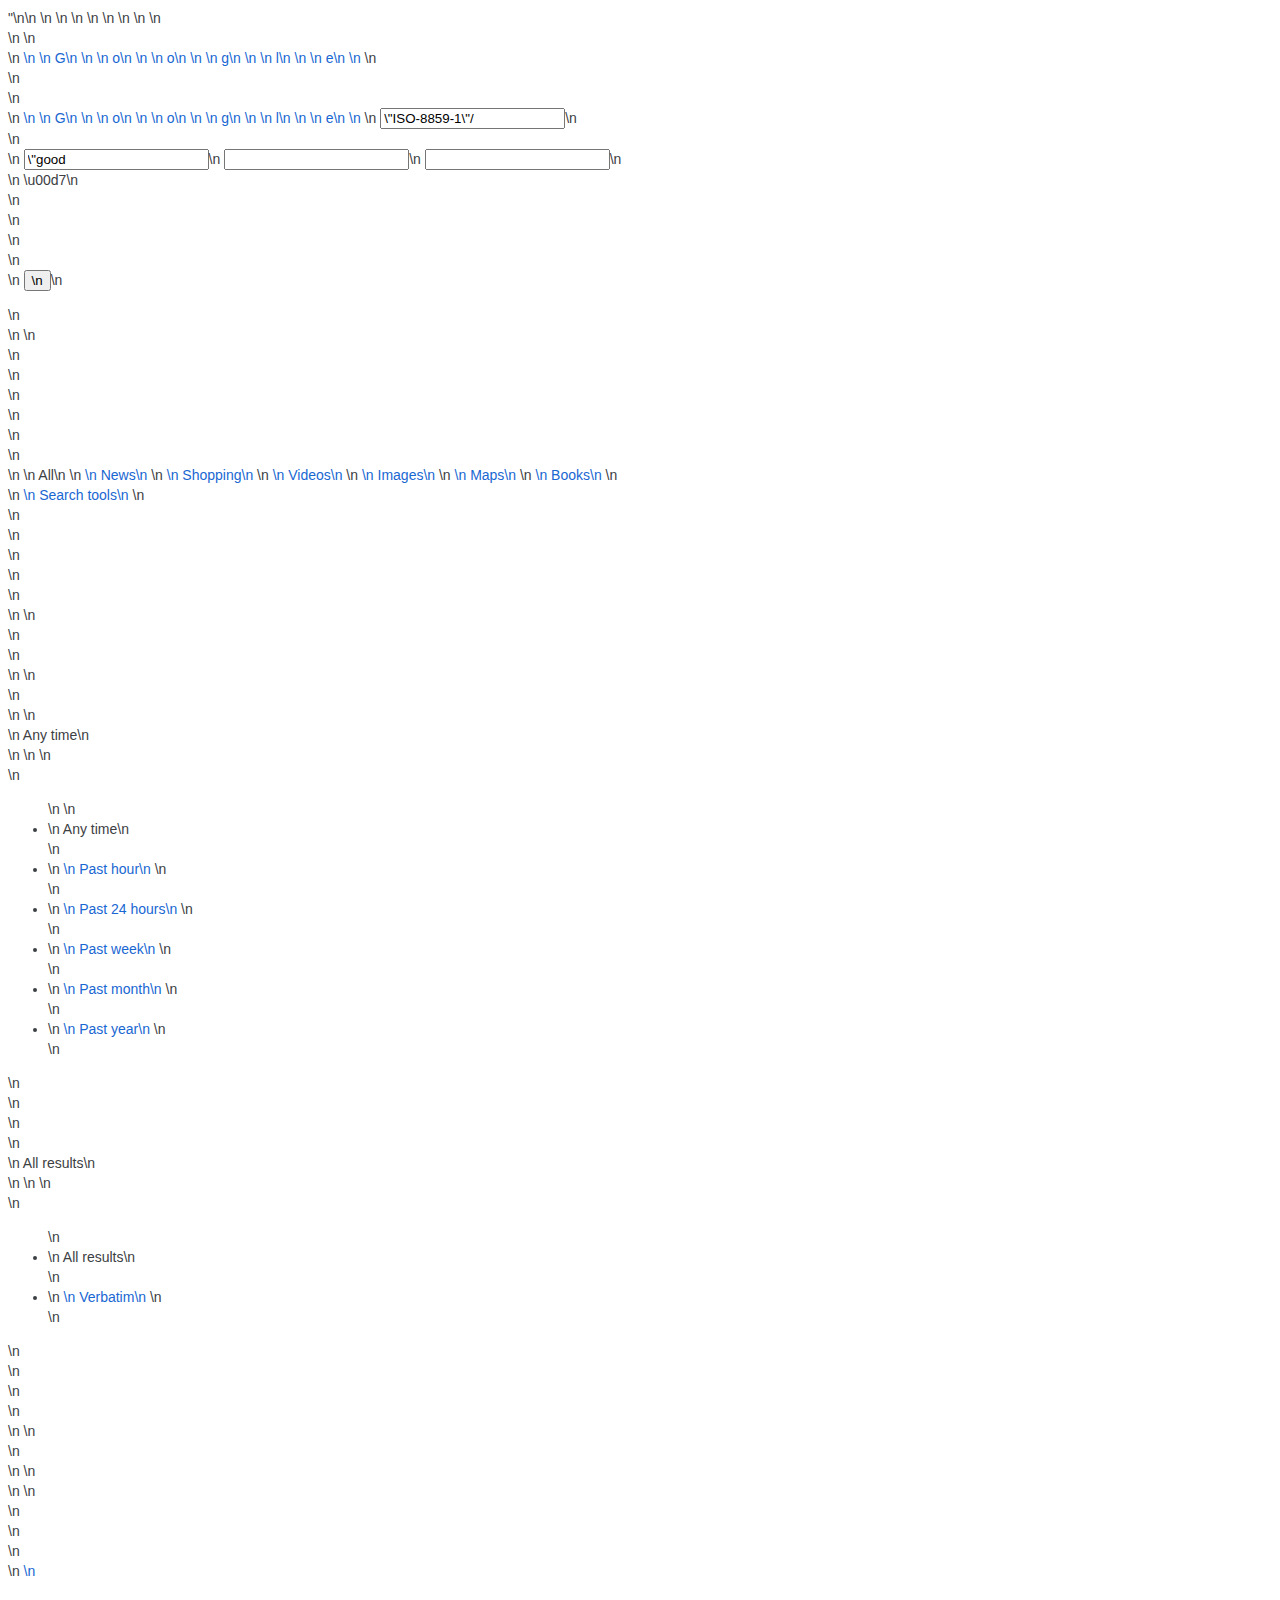
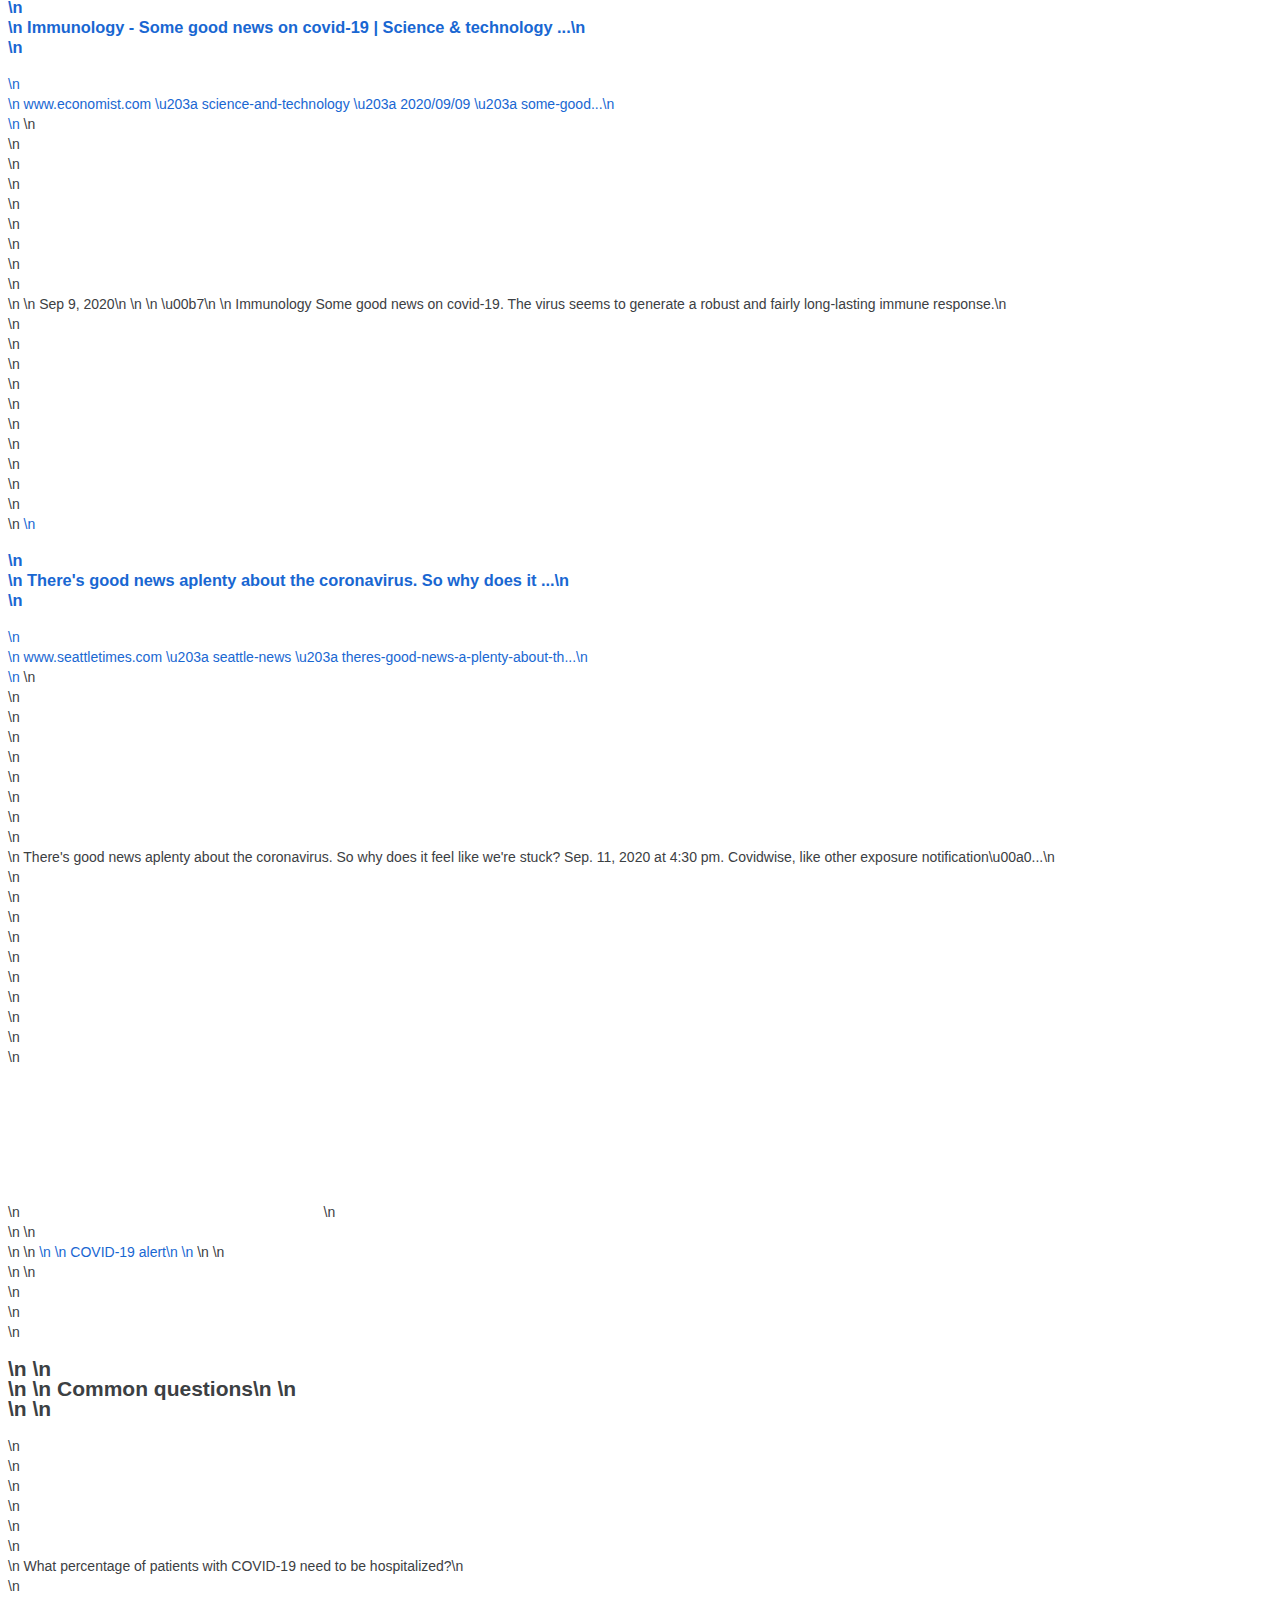
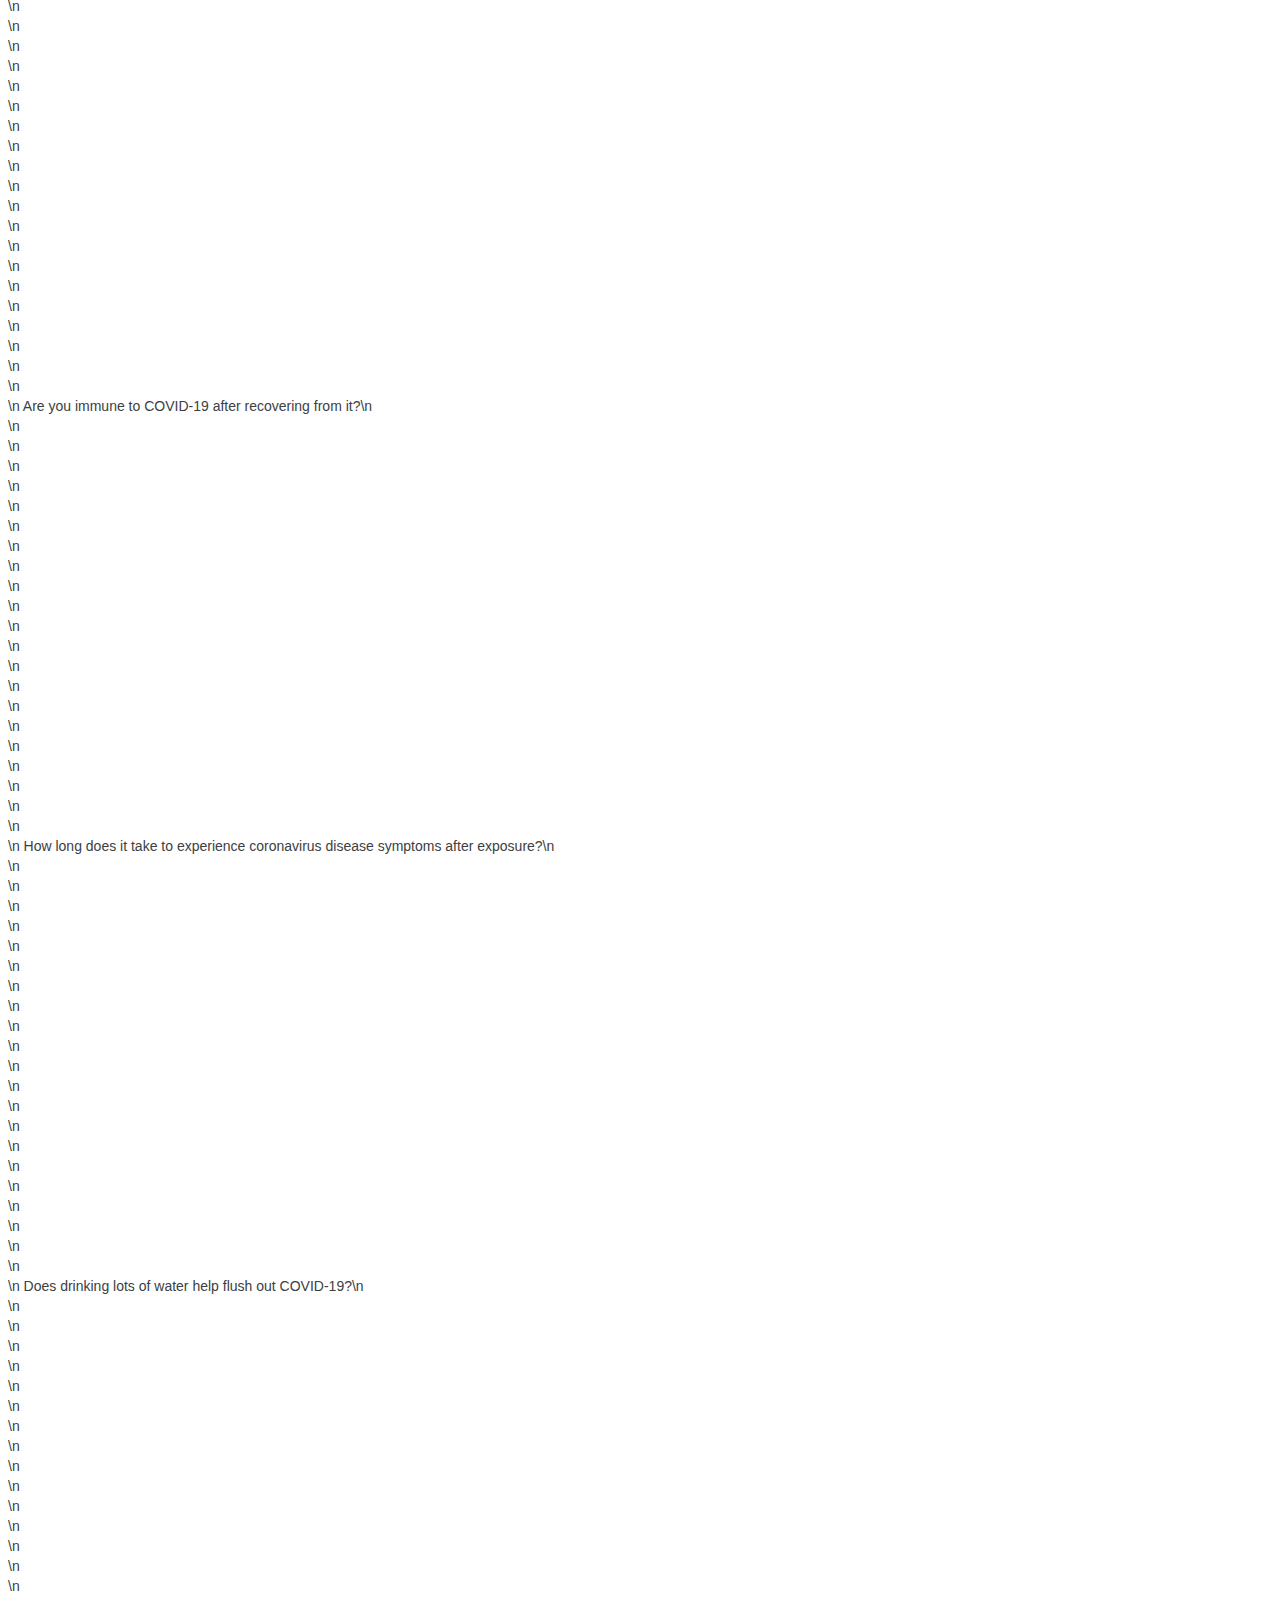
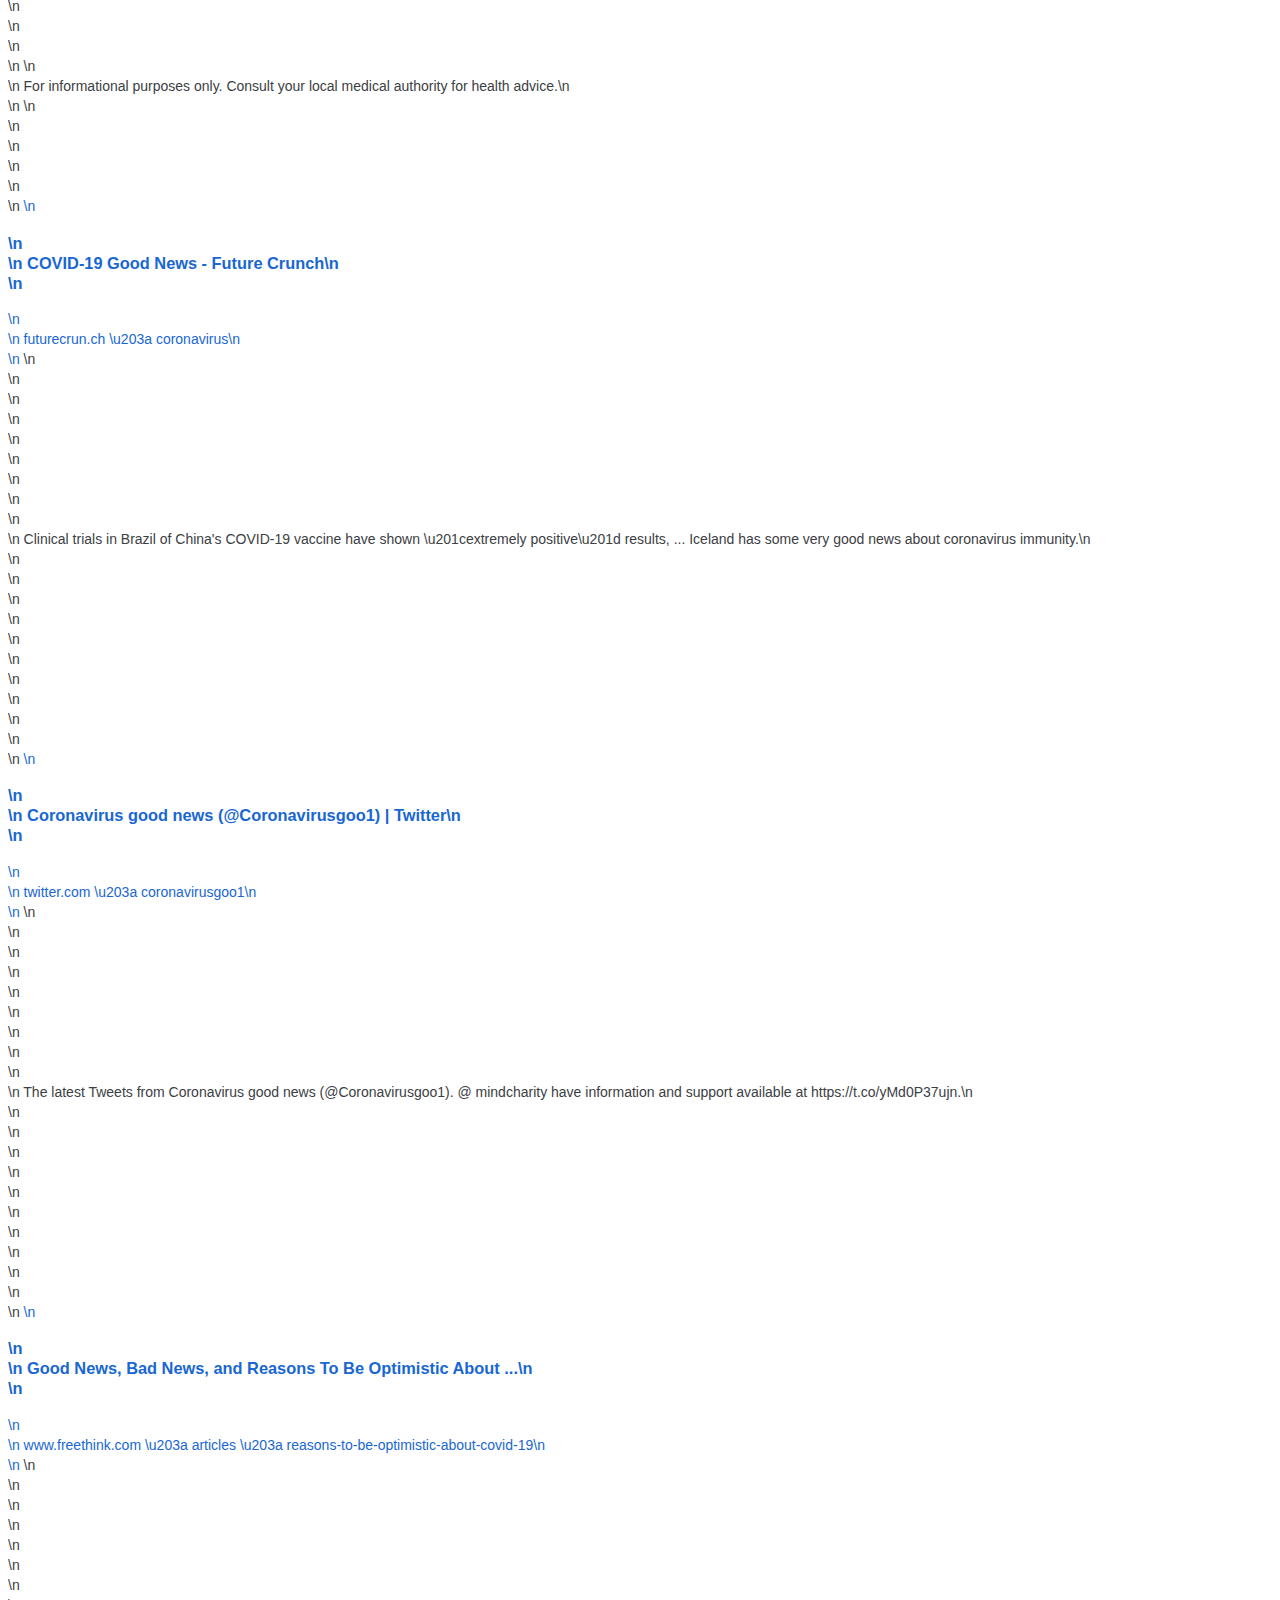
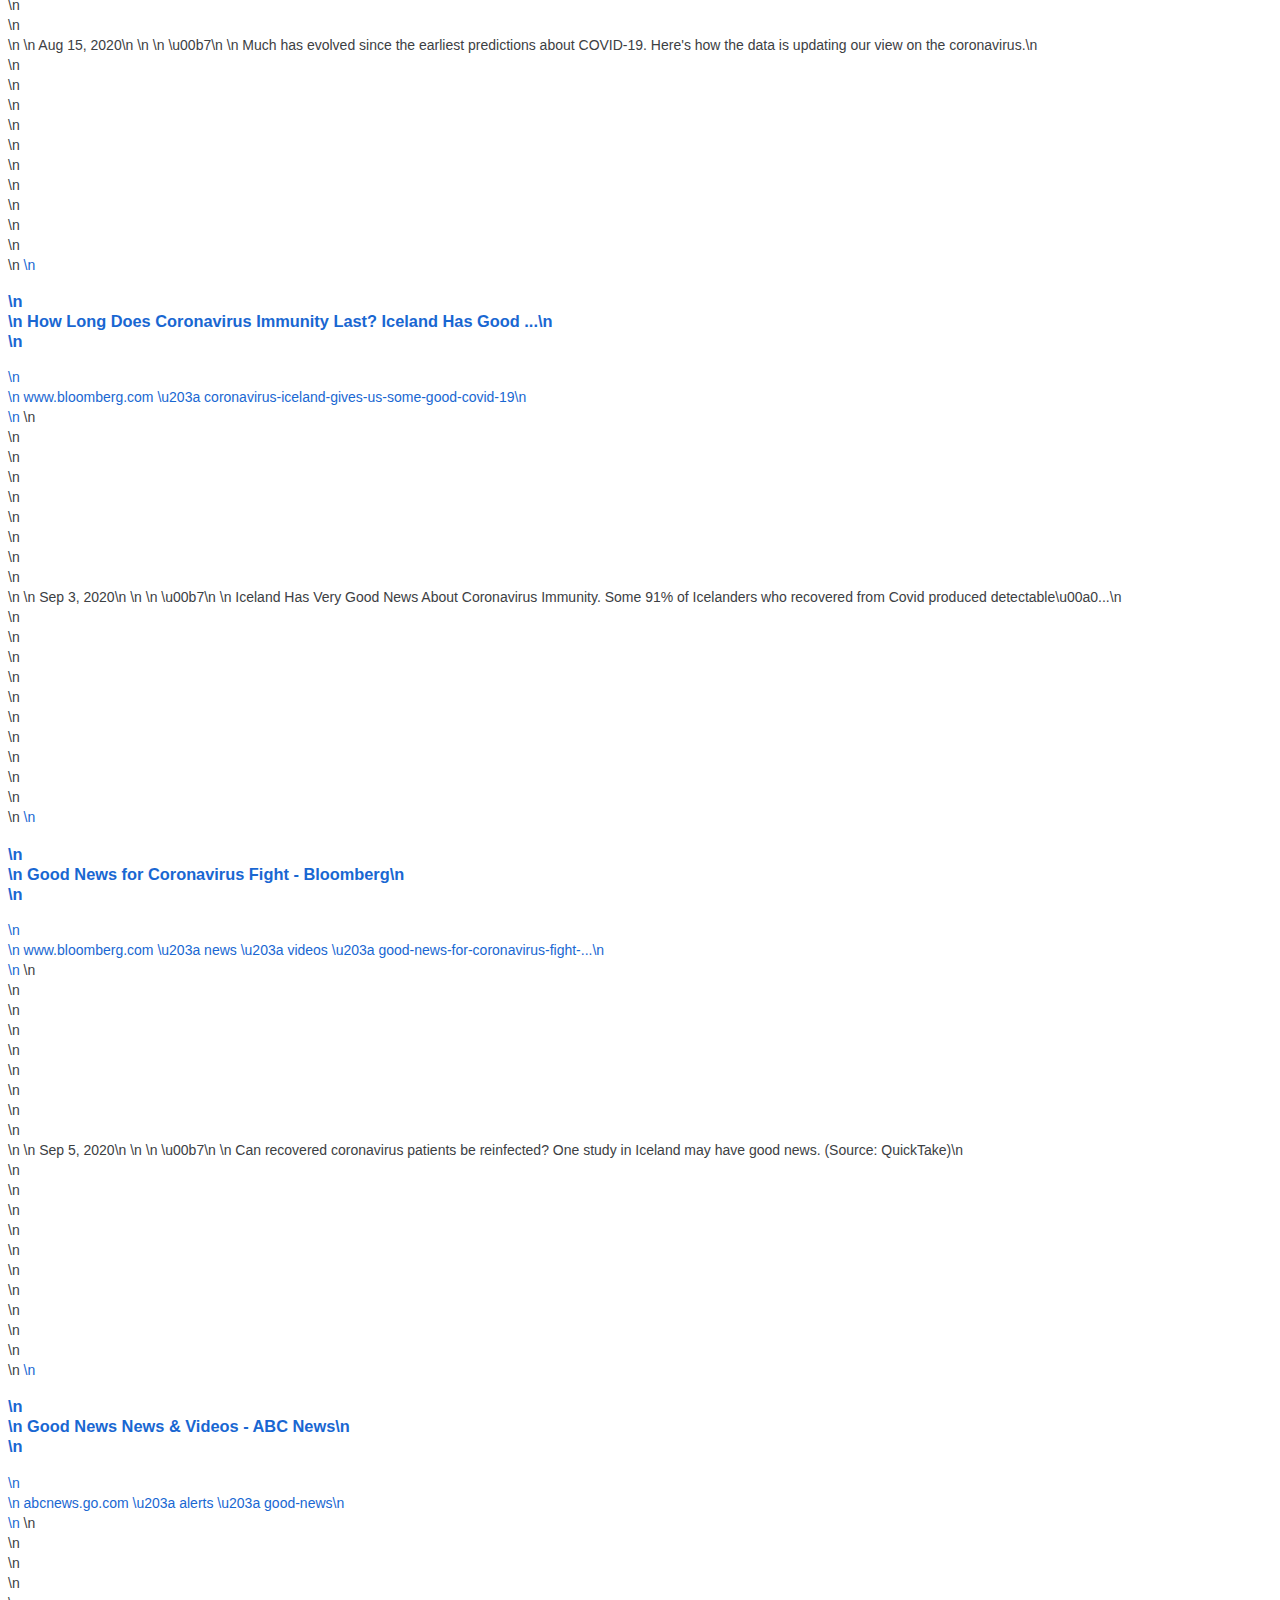
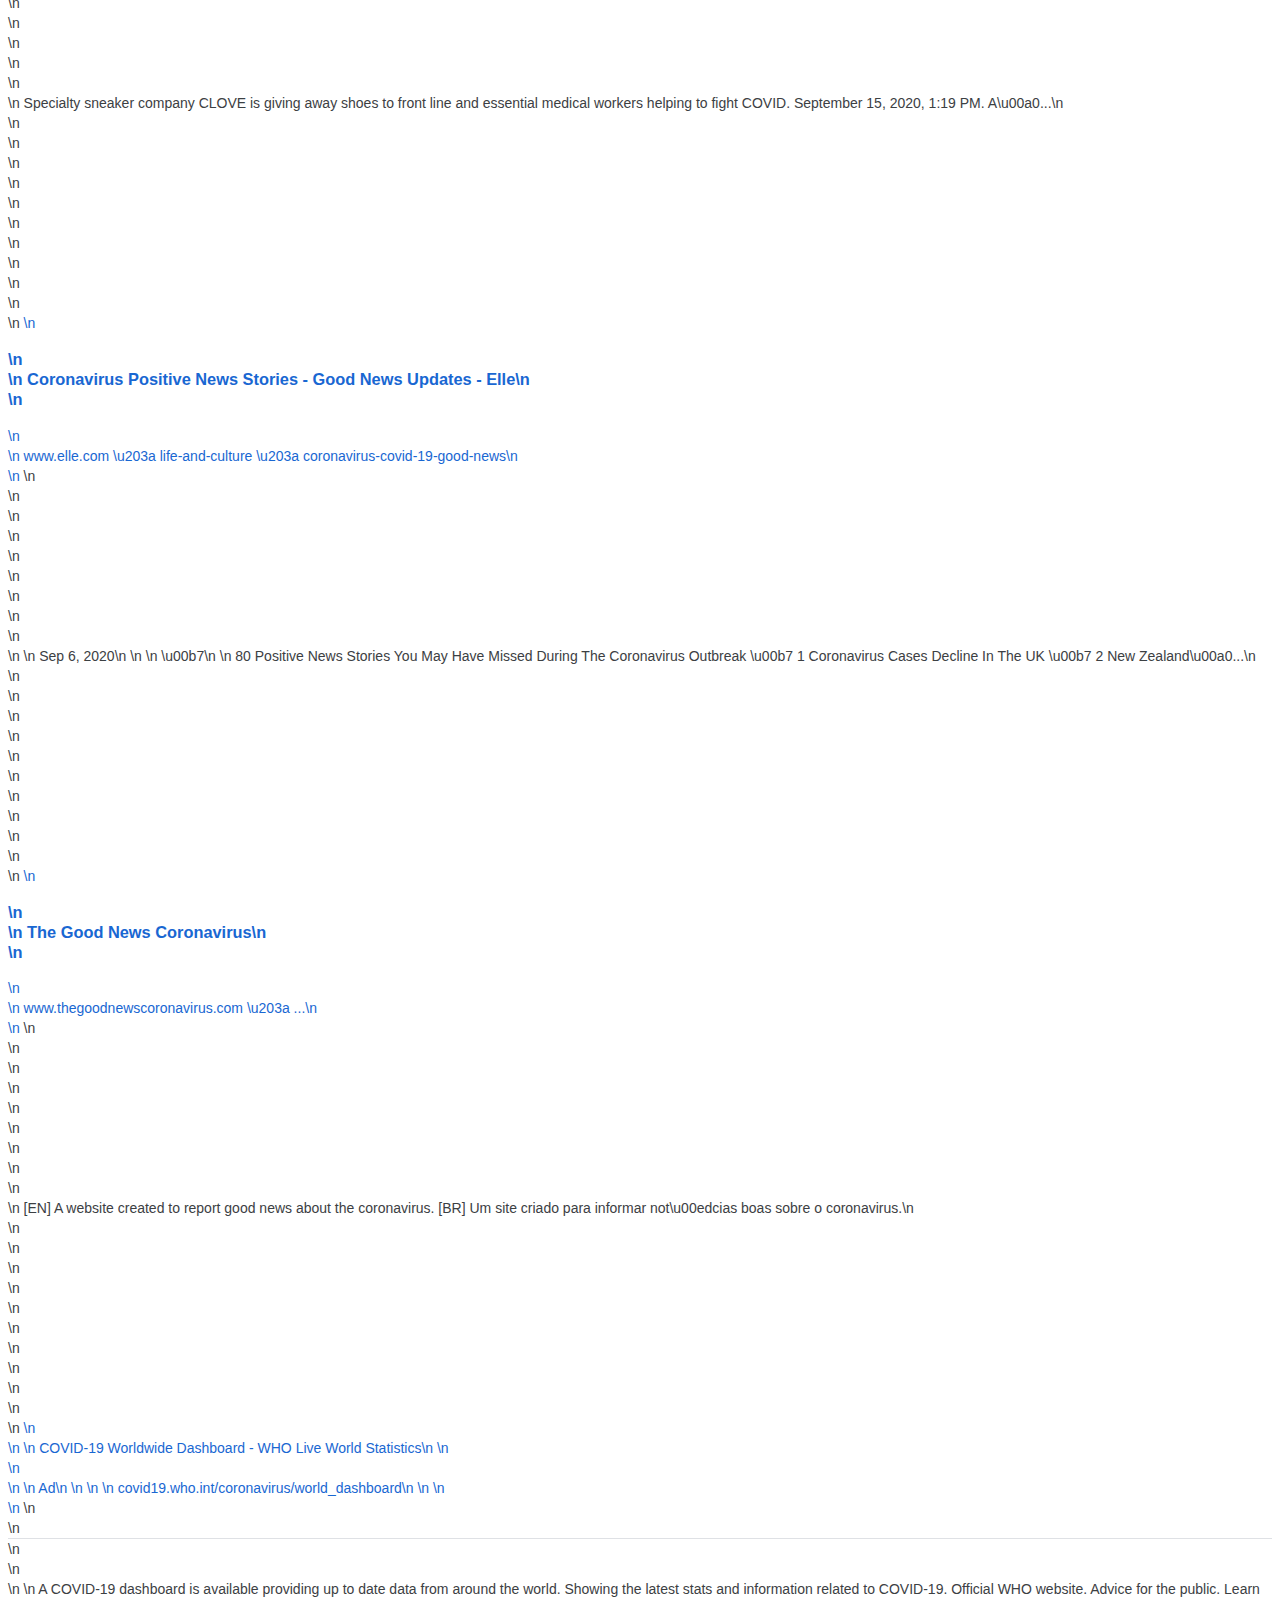
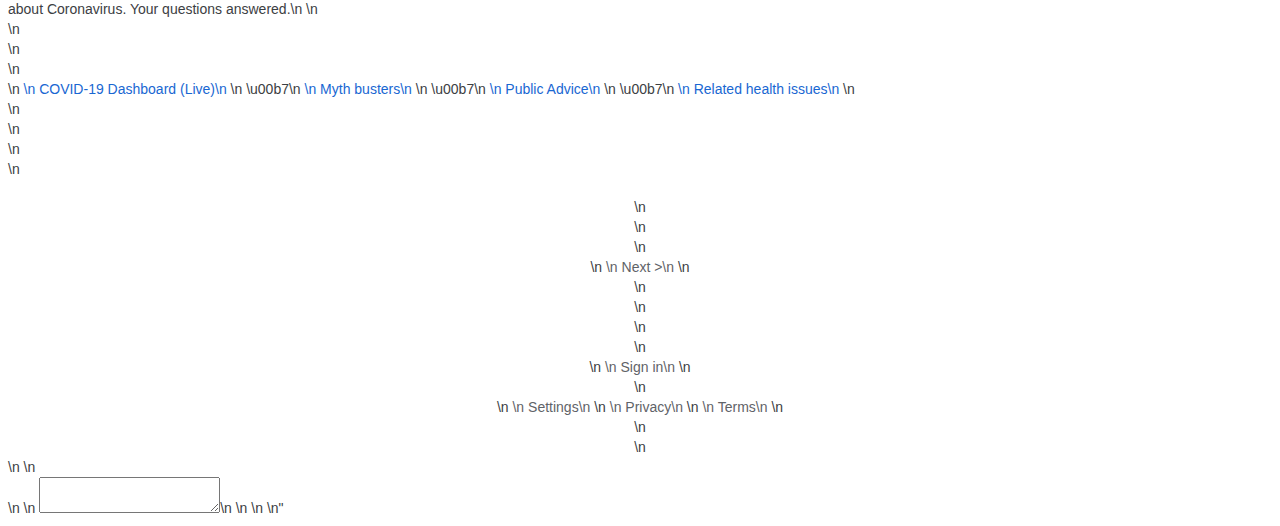
<file: tryout.html>
"<!DOCTYPE html>\n<html lang=\"en\">\n <head>\n  <meta charset=\"utf-8\"/>\n  <meta content=\"/images/branding/googleg/1x/googleg_standard_color_128dp.png\" itemprop=\"image\"/>\n  <title>\n   good news on covid -justgivemepositivenews - Google Search\n  </title>\n  <script nonce=\"Tno8EFXs8Bilmz+GRg5y+g==\">\n   (function(){\ndocument.documentElement.addEventListener(\"submit\",function(b){var a;if(a=b.target){var c=a.getAttribute(\"data-submitfalse\");a=\"1\"==c||\"q\"==c&&!a.elements.q.value?!0:!1}else a=!1;a&&(b.preventDefault(),b.stopPropagation())},!0);document.documentElement.addEventListener(\"click\",function(b){var a;a:{for(a=b.target;a&&a!=document.documentElement;a=a.parentElement)if(\"A\"==a.tagName){a=\"1\"==a.getAttribute(\"data-nohref\");break a}a=!1}a&&b.preventDefault()},!0);}).call(this);(function(){\nvar a=window.performance;window.start=Date.now();a:{var b=window;if(a){var c=a.timing;if(c){var d=c.navigationStart,f=c.responseStart;if(f>d&&f<=window.start){window.start=f;b.wsrt=f-d;break a}}a.now&&(b.wsrt=Math.floor(a.now()))}}window.google=window.google||{};var h=function(g){g&&g.target.setAttribute(\"data-iml\",Date.now())};document.documentElement.addEventListener(\"load\",h,!0);google.rglh=function(){document.documentElement.removeEventListener(\"load\",h,!0)};}).call(this);(function(){\nvar c=[],e=0;window.ping=function(b){-1==b.indexOf(\"&zx\")&&(b+=\"&zx=\"+Date.now());var a=new Image,d=e++;c[d]=a;a.onerror=a.onload=a.onabort=function(){delete c[d]};a.src=b};}).call(this);\n  </script>\n  <style>\n   body{margin:0 auto;max-width:736px;padding:0 8px}a{color:#1967D2;text-decoration:none;tap-highlight-color:rgba(0,0,0,.1)}a:visited{color:#4B11A8}a:hover{text-decoration:underline}img{border:0}html{font-family:Roboto,HelveticaNeue,Arial,sans-serif;font-size:14px;line-height:20px;text-size-adjust:100%;color:#3c4043;word-wrap:break-word;background-color:#fff}.bRsWnc{background-color:#fff;border-top:1px solid #e0e0e0;height:39px;overflow:hidden}.N6RWV{height:51px;overflow-scrolling:touch;overflow-x:auto;overflow-y:hidden}.Uv67qb{box-pack:justify;font-size:12px;line-height:37px;justify-content:space-between;justify-content:space-between}.Uv67qb a,.Uv67qb span{color:#757575;display:block;flex:none;padding:0 16px;text-align:center;text-transform:uppercase;}span.OXXup{border-bottom:2px solid #4285f4;color:#4285f4;font-weight:bold}a.eZt8xd:visited{color:#757575}.FElbsf{border-left:1px solid rgba(0,0,0,.12)}header article{overflow:visible}.Pg70bf{height:39px;display:box;display:flex;display:flex;width:100%}.H0PQec{position:relative;flex:1}.sbc{display:flex;width:100%}.Pg70bf input{margin:2px 4px 2px 8px;}.x{width:26px;color:#757575;font:27px/38px arial, sans-serif;line-height:40px;}#qdClwb{flex:0 0 auto;width:39px;height:39px;border-bottom:0;padding:0;border-top-right-radius:8px;background-color:#3b78e7;border:1px solid #3367d6;background-image:url([data-uri]);}.sc{font-size:;position:absolute;top:39px;left:0;right:0;box-shadow:0px 2px 5px rgba(0,0,0,.2);z-index:2;background-color:#fff}.sc>div{padding:10px 10px;padding-left:16px;padding-left:14px;border-top:1px solid #dfe1e5}.scs{background-color:#f5f5f5;}.noHIxc{display:block;font-size:16px;padding:0 0 0 8px;flex:1;height:35px;outline:none;border:none;width:100%;-webkit-tap-highlight-color:rgba(0,0,0,0);overflow:hidden;}.sbc input[type=text]{background:none}.sml .cOl4Id{display:none}.l{display:none}.sml header{background:none}.sml .l{display:block;padding:0 8px}.sml .l{letter-spacing:-1px;text-align:center;border-radius:2px 0 0 0;font:22px/36px Futura, Arial, sans-serif;font-smoothing:antialiased}.bz1lBb{background:#fff;border-radius:8px 8px 0 0;box-shadow:0 1px 6px rgba(32, 33, 36, 0.18);margin-top:10px}.KP7LCb{border-radius:0 0 8px 8px;box-shadow:0 2px 3px rgba(32, 33, 36, 0.18);margin-bottom:10px;overflow:hidden}.cOl4Id{letter-spacing:-1px;text-align:center;font:22pt Futura, Arial, sans-serif;padding:10px 0 5px 0;height:37px;font-smoothing:antialiased}.cOl4Id span{display:inline-block}.S591j{height:100%}.V6gwVd{color:#4285f4}.iWkuvd{color:#ea4335}.cDrQ7{color:#fbcc05}.ntlR9{color:#34a853}.tJ3Myc{-webkit-transform:rotate(-20deg);position:relative;left:-1px;display:inline-block}footer{text-align:center;margin-top:18px}footer a,footer a:visited,.smiUbb{color:#5f6368}.ksTU4c{margin:0 13px}#mCljob{margin-top:36px}#mCljob>div{margin:20px}\n  </style>\n </head>\n <body jsmodel=\"TvHxbe\">\n  <header id=\"hdr\">\n   <script nonce=\"Tno8EFXs8Bilmz+GRg5y+g==\">\n    (function(){\nvar k=this||self,l=function(){},m=function(a){var b=typeof a;return\"object\"==b&&null!=a||\"function\"==b},aa=function(a,b){function c(){}c.prototype=b.prototype;a.l=b.prototype;a.prototype=new c;a.prototype.constructor=a;a.m=function(d,e,f){for(var g=Array(arguments.length-2),h=2;h<arguments.length;h++)g[h-2]=arguments[h];return b.prototype[e].apply(d,g)}};var n=Array.prototype.indexOf?function(a,b){return Array.prototype.indexOf.call(a,b,void 0)}:function(a,b){if(\"string\"===typeof a)return\"string\"!==typeof b||1!=b.length?-1:a.indexOf(b,0);for(var c=0;c<a.length;c++)if(c in a&&a[c]===b)return c;return-1},ba=Array.prototype.filter?function(a,b){return Array.prototype.filter.call(a,b,void 0)}:function(a,b){for(var c=a.length,d=[],e=0,f=\"string\"===typeof a?a.split(\"\"):a,g=0;g<c;g++)if(g in f){var h=f[g];b.call(void 0,h,g,a)&&(d[e++]=h)}return d};var p=function(a){return\"string\"==typeof a.className?a.className:a.getAttribute&&a.getAttribute(\"class\")||\"\"},q=function(a,b){\"string\"==typeof a.className?a.className=b:a.setAttribute&&a.setAttribute(\"class\",b)},r=function(a,b){a.classList?b=a.classList.contains(b):(a=a.classList?a.classList:p(a).match(/\\S+/g)||[],b=0<=n(a,b));return b},ca=function(){var a=t,b=u;a.classList?a.classList.remove(b):r(a,b)&&q(a,ba(a.classList?a.classList:p(a).match(/\\S+/g)||[],function(c){return c!=b}).join(\" \"))};var v=String.prototype.trim?function(a){return a.trim()}:function(a){return/^[\\s\\xa0]*([\\s\\S]*?)[\\s\\xa0]*$/.exec(a)[1]},w=function(a,b){return a<b?-1:a>b?1:0};var x;a:{var y=k.navigator;if(y){var z=y.userAgent;if(z){x=z;break a}}x=\"\"};var A=function(a){A[\" \"](a);return a};A[\" \"]=l;var da=-1!=x.indexOf(\"Opera\"),B=-1!=x.indexOf(\"Trident\")||-1!=x.indexOf(\"MSIE\"),ea=-1!=x.indexOf(\"Edge\"),C=-1!=x.indexOf(\"Gecko\")&&!(-1!=x.toLowerCase().indexOf(\"webkit\")&&-1==x.indexOf(\"Edge\"))&&!(-1!=x.indexOf(\"Trident\")||-1!=x.indexOf(\"MSIE\"))&&-1==x.indexOf(\"Edge\"),fa=-1!=x.toLowerCase().indexOf(\"webkit\")&&-1==x.indexOf(\"Edge\"),ha=function(){var a=k.document;return a?a.documentMode:void 0},D;a:{var E=\"\",F=function(){var a=x;if(C)return/rv:([^\\);]+)(\\)|;)/.exec(a);if(ea)return/Edge\\/([\\d\\.]+)/.exec(a);if(B)return/\\b(?:MSIE|rv)[:]([^\\);]+)(\\)|;)/.exec(a);if(fa)return/WebKit\\/(\\S+)/.exec(a);if(da)return/(?:Version)[ \\/]?(\\S+)/.exec(a)}();F&&(E=F?F[1]:\"\");if(B){var G=ha();if(null!=G&&G>parseFloat(E)){D=String(G);break a}}D=E}var ia=D,H={},I;if(k.document&&B){var ja=ha();I=ja?ja:parseInt(ia,10)||void 0}else I=void 0;var ka=I;var J;(J=!B)||(J=9<=Number(ka));var la=J,K;if(K=B){var L;if(Object.prototype.hasOwnProperty.call(H,\"9\"))L=H[\"9\"];else{for(var M=0,ma=v(String(ia)).split(\".\"),na=v(\"9\").split(\".\"),oa=Math.max(ma.length,na.length),N=0;0==M&&N<oa;N++){var pa=ma[N]||\"\",qa=na[N]||\"\";do{var O=/(\\d*)(\\D*)(.*)/.exec(pa)||[\"\",\"\",\"\",\"\"],P=/(\\d*)(\\D*)(.*)/.exec(qa)||[\"\",\"\",\"\",\"\"];if(0==O[0].length&&0==P[0].length)break;M=w(0==O[1].length?0:parseInt(O[1],10),0==P[1].length?0:parseInt(P[1],10))||w(0==O[2].length,0==P[2].length)||w(O[2],P[2]);pa=O[3];qa=P[3]}while(0==M)}L=\nH[\"9\"]=0<=M}K=!L}var ra=K,sa=function(){if(!k.addEventListener||!Object.defineProperty)return!1;var a=!1,b=Object.defineProperty({},\"passive\",{get:function(){a=!0}});try{k.addEventListener(\"test\",l,b),k.removeEventListener(\"test\",l,b)}catch(c){}return a}();var Q=function(a,b){this.type=a;this.a=this.target=b};Q.prototype.g=function(){};var R=function(a,b){Q.call(this,a?a.type:\"\");this.relatedTarget=this.a=this.target=null;this.button=this.screenY=this.screenX=this.clientY=this.clientX=0;this.key=\"\";this.keyCode=0;this.metaKey=this.shiftKey=this.altKey=this.ctrlKey=!1;this.pointerId=0;this.pointerType=\"\";this.j=null;if(a){var c=this.type=a.type,d=a.changedTouches&&a.changedTouches.length?a.changedTouches[0]:null;this.target=a.target||a.srcElement;this.a=b;if(b=a.relatedTarget){if(C){a:{try{A(b.nodeName);var e=!0;break a}catch(f){}e=\n!1}e||(b=null)}}else\"mouseover\"==c?b=a.fromElement:\"mouseout\"==c&&(b=a.toElement);this.relatedTarget=b;d?(this.clientX=void 0!==d.clientX?d.clientX:d.pageX,this.clientY=void 0!==d.clientY?d.clientY:d.pageY,this.screenX=d.screenX||0,this.screenY=d.screenY||0):(this.clientX=void 0!==a.clientX?a.clientX:a.pageX,this.clientY=void 0!==a.clientY?a.clientY:a.pageY,this.screenX=a.screenX||0,this.screenY=a.screenY||0);this.button=a.button;this.keyCode=a.keyCode||0;this.key=a.key||\"\";this.ctrlKey=a.ctrlKey;this.altKey=a.altKey;this.shiftKey=a.shiftKey;this.metaKey=a.metaKey;this.pointerId=a.pointerId||0;this.pointerType=\"string\"===typeof a.pointerType?a.pointerType:ta[a.pointerType]||\"\";this.j=a;a.defaultPrevented&&this.g()}};aa(R,Q);var ta={2:\"touch\",3:\"pen\",4:\"mouse\"};R.prototype.g=function(){R.l.g.call(this);var a=this.j;if(a.preventDefault)a.preventDefault();else if(a.returnValue=!1,ra)try{if(a.ctrlKey||112<=a.keyCode&&123>=a.keyCode)a.keyCode=-1}catch(b){}};var S=\"closure_listenable_\"+(1E6*Math.random()|0),ua=0;var va=function(a,b,c,d,e){this.listener=a;this.a=null;this.src=b;this.type=c;this.capture=!!d;this.g=e;this.key=++ua;this.h=this.i=!1},wa=function(a){a.h=!0;a.listener=null;a.a=null;a.src=null;a.g=null};var T=function(a){this.src=a;this.a={};this.g=0};T.prototype.add=function(a,b,c,d,e){var f=a.toString();a=this.a[f];a||(a=this.a[f]=[],this.g++);var g;a:{for(g=0;g<a.length;++g){var h=a[g];if(!h.h&&h.listener==b&&h.capture==!!d&&h.g==e)break a}g=-1}-1<g?(b=a[g],c||(b.i=!1)):(b=new va(b,this.src,f,!!d,e),b.i=c,a.push(b));return b};var U=\"closure_lm_\"+(1E6*Math.random()|0),V={},xa=0,ya=function(a,b,c,d,e){if(d&&d.once)return W(a,b,c,d,e);if(Array.isArray(b)){for(var f=0;f<b.length;f++)ya(a,b[f],c,d,e);return null}c=za(c);return a&&a[S]?a.a(b,c,m(d)?!!d.capture:!!d,e):Aa(a,b,c,!1,d,e)},Aa=function(a,b,c,d,e,f){if(!b)throw Error(\"a\");var g=m(e)?!!e.capture:!!e,h=X(a);h||(a[U]=h=new T(a));c=h.add(b,c,d,g,f);if(c.a)return c;d=Ba();c.a=d;d.src=a;d.listener=c;if(a.addEventListener)sa||(e=g),void 0===e&&(e=!1),a.addEventListener(b.toString(),d,e);else if(a.attachEvent)a.attachEvent(Ca(b.toString()),d);else if(a.addListener&&a.removeListener)a.addListener(d);else throw Error(\"b\");xa++;return c},Ba=function(){var a=Da,b=la?function(c){return a.call(b.src,b.listener,c)}:function(c){c=a.call(b.src,b.listener,c);if(!c)return c};return b},W=function(a,b,c,d,e){if(Array.isArray(b)){for(var f=0;f<b.length;f++)W(a,b[f],c,d,e);return null}c=za(c);return a&&a[S]?a.g(b,c,m(d)?!!d.capture:!!d,e):Aa(a,b,c,!0,d,e)},Ea=function(a){if(\"number\"!==typeof a&&\na&&!a.h){var b=a.src;if(b&&b[S])b.j(a);else{var c=a.type,d=a.a;b.removeEventListener?b.removeEventListener(c,d,a.capture):b.detachEvent?b.detachEvent(Ca(c),d):b.addListener&&b.removeListener&&b.removeListener(d);xa--;if(c=X(b)){d=a.type;if(d in c.a){var e=c.a[d],f=n(e,a),g;(g=0<=f)&&Array.prototype.splice.call(e,f,1);g&&(wa(a),0==c.a[d].length&&(delete c.a[d],c.g--))}0==c.g&&(c.src=null,b[U]=null)}else wa(a)}}},Ca=function(a){return a in V?V[a]:V[a]=\"on\"+a},Ga=function(a,b,c,d){var e=!0;if(a=X(a))if(b=\na.a[b.toString()])for(b=b.concat(),a=0;a<b.length;a++){var f=b[a];f&&f.capture==c&&!f.h&&(f=Fa(f,d),e=e&&!1!==f)}return e},Fa=function(a,b){var c=a.listener,d=a.g||a.src;a.i&&Ea(a);return c.call(d,b)},Da=function(a,b){if(a.h)return!0;if(!la){if(!b)a:{b=[\"window\",\"event\"];for(var c=k,d=0;d<b.length;d++)if(c=c[b[d]],null==c){b=null;break a}b=c}d=b;b=new R(d,this);c=!0;if(!(0>d.keyCode||void 0!=d.returnValue)){a:{var e=!1;if(0==d.keyCode)try{d.keyCode=-1;break a}catch(g){e=!0}if(e||void 0==d.returnValue)d.returnValue=\n!0}d=[];for(e=b.a;e;e=e.parentNode)d.push(e);a=a.type;for(e=d.length-1;0<=e;e--){b.a=d[e];var f=Ga(d[e],a,!0,b);c=c&&f}for(e=0;e<d.length;e++)b.a=d[e],f=Ga(d[e],a,!1,b),c=c&&f}return c}return Fa(a,new R(b,this))},X=function(a){a=a[U];return a instanceof T?a:null},Y=\"__closure_events_fn_\"+(1E9*Math.random()>>>0),za=function(a){if(\"function\"===typeof a)return a;a[Y]||(a[Y]=function(b){return a.handleEvent(b)});return a[Y]};var u,t=document.documentElement,Z;function Ha(){Z=W(t,\"mousedown\",function(){ca();Ia()},{capture:!0})}function Ia(){Z=ya(t,\"keydown\",function(a){if(9==a.keyCode){Ea(Z);a=t;var b=u;if(a.classList)a.classList.add(b);else if(!r(a,b)){var c=p(a);q(a,c+(0<c.length?\" \"+b:b))}Ha()}})};u=\"zAoYTe\";Ia();}).call(this);(function(){var c=500;(function(){window.screen&&window.screen.width<=c&&window.screen.height<=c&&document.getElementById(\"hdr\").classList.add(\"sml\");}).call(this);})();\n   </script>\n   <div class=\"cOl4Id\">\n    <a href=\"/?sa=X&amp;ved=0ahUKEwiFgfiLw5nsAhWLhJ4KHTa2D74QOwgC\">\n     <span class=\"V6gwVd\">\n      G\n     </span>\n     <span class=\"iWkuvd\">\n      o\n     </span>\n     <span class=\"cDrQ7\">\n      o\n     </span>\n     <span class=\"V6gwVd\">\n      g\n     </span>\n     <span class=\"ntlR9\">\n      l\n     </span>\n     <span class=\"iWkuvd tJ3Myc\">\n      e\n     </span>\n    </a>\n   </div>\n   <div class=\"bz1lBb\">\n    <form class=\"Pg70bf\" id=\"sf\">\n     <a class=\"l\" href=\"/?output=search&amp;ie=UTF-8&amp;sa=X&amp;ved=0ahUKEwiFgfiLw5nsAhWLhJ4KHTa2D74QPAgE\">\n      <span class=\"V6gwVd\">\n       G\n      </span>\n      <span class=\"iWkuvd\">\n       o\n      </span>\n      <span class=\"cDrQ7\">\n       o\n      </span>\n      <span class=\"V6gwVd\">\n       g\n      </span>\n      <span class=\"ntlR9\">\n       l\n      </span>\n      <span class=\"iWkuvd tJ3Myc\">\n       e\n      </span>\n     </a>\n     <input name=\"ie\" type=\"hidden\" value=\"ISO-8859-1\"/>\n     <div class=\"H0PQec\">\n      <div class=\"sbc esbc\">\n       <input autocapitalize=\"none\" autocomplete=\"off\" class=\"noHIxc\" name=\"q\" spellcheck=\"false\" type=\"text\" value=\"good news on covid -justgivemepositivenews\"/>\n       <input name=\"oq\" type=\"hidden\"/>\n       <input name=\"aqs\" type=\"hidden\"/>\n       <div class=\"x\">\n        \u00d7\n       </div>\n       <div class=\"sc\">\n       </div>\n      </div>\n     </div>\n     <button id=\"qdClwb\" type=\"submit\">\n     </button>\n    </form>\n   </div>\n   <noscript>\n    <meta content=\"0;url=/search?q=good+news+on+covid+-justgivemepositivenews&amp;ie=UTF-8&amp;gbv=1&amp;sei=LQJ5X8W2K4uJ-gS27L7wCw\" http-equiv=\"refresh\"/>\n    <style>\n     table,div,span,p{display:none}\n    </style>\n    <div style=\"display:block\">\n     Please click\n     <a href=\"/search?q=good+news+on+covid+-justgivemepositivenews&amp;ie=UTF-8&amp;gbv=1&amp;sei=LQJ5X8W2K4uJ-gS27L7wCw\">\n      here\n     </a>\n     if you are not redirected within a few seconds.\n    </div>\n   </noscript>\n  </header>\n  <div id=\"main\">\n   <div>\n    <div class=\"KP7LCb\">\n     <div class=\"bRsWnc\">\n      <div class=\"N6RWV\">\n       <div class=\"Pg70bf Uv67qb\">\n        <span class=\"OXXup\">\n         All\n        </span>\n        <a class=\"eZt8xd\" href=\"/search?q=good+news+on+covid+-justgivemepositivenews&amp;ie=UTF-8&amp;source=lnms&amp;tbm=nws&amp;sa=X&amp;ved=0ahUKEwiFgfiLw5nsAhWLhJ4KHTa2D74Q_AUICCgB\">\n         News\n        </a>\n        <a class=\"eZt8xd\" href=\"/search?q=good+news+on+covid+-justgivemepositivenews&amp;ie=UTF-8&amp;source=lnms&amp;tbm=shop&amp;sa=X&amp;ved=0ahUKEwiFgfiLw5nsAhWLhJ4KHTa2D74Q_AUICSgC\">\n         Shopping\n        </a>\n        <a class=\"eZt8xd\" href=\"/search?q=good+news+on+covid+-justgivemepositivenews&amp;ie=UTF-8&amp;source=lnms&amp;tbm=vid&amp;sa=X&amp;ved=0ahUKEwiFgfiLw5nsAhWLhJ4KHTa2D74Q_AUICigD\">\n         Videos\n        </a>\n        <a href=\"/search?q=good+news+on+covid+-justgivemepositivenews&amp;ie=UTF-8&amp;source=lnms&amp;tbm=isch&amp;sa=X&amp;ved=0ahUKEwiFgfiLw5nsAhWLhJ4KHTa2D74Q_AUICygE\">\n         Images\n        </a>\n        <a href=\"https://maps.google.com/maps?q=good+news+on+covid+-justgivemepositivenews&amp;um=1&amp;ie=UTF-8&amp;sa=X&amp;ved=0ahUKEwiFgfiLw5nsAhWLhJ4KHTa2D74Q_AUIDCgF\">\n         Maps\n        </a>\n        <a href=\"/search?q=good+news+on+covid+-justgivemepositivenews&amp;ie=UTF-8&amp;source=lnms&amp;tbm=bks&amp;sa=X&amp;ved=0ahUKEwiFgfiLw5nsAhWLhJ4KHTa2D74Q_AUIDSgG\">\n         Books\n        </a>\n        <div class=\"FElbsf\">\n         <a href=\"/advanced_search\" id=\"st-toggle\" role=\"button\" style=\"white-space:nowrap\">\n          Search tools\n         </a>\n        </div>\n       </div>\n      </div>\n     </div>\n    </div>\n    <div class=\"Pg70bf wEsjbd ZINbbc xpd O9g5cc uUPGi\" id=\"st-card\" style=\"display:none\">\n     <style>\n      .wEsjbd{background-color:#fff;height:44px;white-space:nowrap}.coPU8c{height:60px;overflow-scrolling:touch;overflow-x:auto;overflow-y:hidden}.Xj2aue{height:44px;overflow:hidden}.RnNGze{margin:11px 16px}.wEsjbd div,.wEsjbd a,.wEsjbd li{outline-width:0;outline:none}\n     </style>\n     <div class=\"Xj2aue\">\n      <div class=\"coPU8c\">\n       <div class=\"RnNGze\">\n        <style>\n         .PA9J5{display:inline-block}.RXaOfd{display:inline-block;height:22px;position:relative;padding-top:0;padding-bottom:0;padding-right:16px;padding-left:0;line-height:22px;cursor:pointer;text-transform:uppercase;font-size:12px;color:#757575}.sa1toc{display:none;position:absolute;background:#fff;border:1px solid #d6d6d6;box-shadow:0 2px 4px rgba(0,0,0,0.3);margin:0;white-space:nowrap;z-index:103;line-height:17px;padding-top:5px;padding-bottom:5px;padding-left:0px}.PA9J5:hover .sa1toc{display:block}.mGSy8d a:active,.RXaOfd:active{color:#4285f4}\n        </style>\n        <div class=\"PA9J5\">\n         <div class=\"RXaOfd\" role=\"button\" tabindex=\"0\">\n          <style>\n           .TWMOUc{display:inline-block;padding-right:14px;white-space:nowrap}.vQYuGf{font-weight:bold}.OmTIzf{border-color:#909090 transparent;border-style:solid;border-width:4px 4px 0 4px;width:0;height:0;margin-left:-10px;top:50%;margin-top:-2px;position:absolute}.RXaOfd:active .OmTIzf{border-color:#4285f4 transparent}\n          </style>\n          <div class=\"TWMOUc\">\n           Any time\n          </div>\n          <span class=\"OmTIzf\">\n          </span>\n         </div>\n         <ul class=\"sa1toc ozatM\">\n          <style>\n           .ozatM{font-size:12px;text-transform:uppercase}.ozatM .yNFsl,.ozatM li{list-style-type:none;list-style-position:outside;list-style-image:none}.yNFsl.SkUj4c,.yNFsl a{color:rgba(0,0,0,0.54);text-decoration:none;padding:6px 44px 6px 14px;line-height:17px;display:block}.SkUj4c{background-image:url(//ssl.gstatic.com/ui/v1/menu/checkmark2.png);background-position:right center;background-repeat:no-repeat}.SkUj4c:active{background-color:#f5f5f5}\n          </style>\n          <li class=\"yNFsl SkUj4c\">\n           Any time\n          </li>\n          <li class=\"yNFsl\">\n           <a href=\"/search?q=good+news+on+covid+-justgivemepositivenews&amp;ie=UTF-8&amp;source=lnt&amp;tbs=qdr:h&amp;sa=X&amp;ved=0ahUKEwiFgfiLw5nsAhWLhJ4KHTa2D74QpwUIDw\">\n            Past hour\n           </a>\n          </li>\n          <li class=\"yNFsl\">\n           <a href=\"/search?q=good+news+on+covid+-justgivemepositivenews&amp;ie=UTF-8&amp;source=lnt&amp;tbs=qdr:d&amp;sa=X&amp;ved=0ahUKEwiFgfiLw5nsAhWLhJ4KHTa2D74QpwUIEA\">\n            Past 24 hours\n           </a>\n          </li>\n          <li class=\"yNFsl\">\n           <a href=\"/search?q=good+news+on+covid+-justgivemepositivenews&amp;ie=UTF-8&amp;source=lnt&amp;tbs=qdr:w&amp;sa=X&amp;ved=0ahUKEwiFgfiLw5nsAhWLhJ4KHTa2D74QpwUIEQ\">\n            Past week\n           </a>\n          </li>\n          <li class=\"yNFsl\">\n           <a href=\"/search?q=good+news+on+covid+-justgivemepositivenews&amp;ie=UTF-8&amp;source=lnt&amp;tbs=qdr:m&amp;sa=X&amp;ved=0ahUKEwiFgfiLw5nsAhWLhJ4KHTa2D74QpwUIEg\">\n            Past month\n           </a>\n          </li>\n          <li class=\"yNFsl\">\n           <a href=\"/search?q=good+news+on+covid+-justgivemepositivenews&amp;ie=UTF-8&amp;source=lnt&amp;tbs=qdr:y&amp;sa=X&amp;ved=0ahUKEwiFgfiLw5nsAhWLhJ4KHTa2D74QpwUIEw\">\n            Past year\n           </a>\n          </li>\n         </ul>\n        </div>\n        <div class=\"PA9J5\">\n         <div class=\"RXaOfd\" role=\"button\" tabindex=\"0\">\n          <div class=\"TWMOUc\">\n           All results\n          </div>\n          <span class=\"OmTIzf\">\n          </span>\n         </div>\n         <ul class=\"sa1toc ozatM\">\n          <li class=\"yNFsl SkUj4c\">\n           All results\n          </li>\n          <li class=\"yNFsl\">\n           <a href=\"/search?q=good+news+on+covid+-justgivemepositivenews&amp;ie=UTF-8&amp;source=lnt&amp;tbs=li:1&amp;sa=X&amp;ved=0ahUKEwiFgfiLw5nsAhWLhJ4KHTa2D74QpwUIFQ\">\n            Verbatim\n           </a>\n          </li>\n         </ul>\n        </div>\n       </div>\n      </div>\n     </div>\n     <script nonce=\"Tno8EFXs8Bilmz+GRg5y+g==\">\n      (function(){\nvar a=document.getElementById(\"st-toggle\"),b=document.getElementById(\"st-card\");a&&b&&a.addEventListener(\"click\",function(c){b.style.display=b.style.display?\"\":\"none\";c.preventDefault()},!1);}).call(this);\n     </script>\n    </div>\n   </div>\n   <style>\n    .ZINbbc{background-color:#fff;margin-bottom:10px;box-shadow:0 1px 6px rgba(32, 33, 36, 0.28);border-radius:8px}.uUPGi{font-size:14px;line-height:20px;}.O9g5cc>*:first-child{border-top-left-radius:8px;border-top-right-radius:8px}.O9g5cc>*:last-child{border-bottom-left-radius:8px;border-bottom-right-radius:8px}.O9g5cc>.qxDOhb>*:first-child{border-top-left-radius:8px;border-top-right-radius:8px}.O9g5cc>.qxDOhb>*:last-child{border-bottom-left-radius:8px;border-bottom-right-radius:8px}.rl7ilb{display:block;clear:both}.kCrYT{padding:12px 16px 12px}a.fdYsqf{color:#4B11A8}.zBAuLc{font-weight:normal;line-height:normal;margin:0;padding:0}.BNeawe{white-space:pre-line;word-wrap:break-word}.vvjwJb{color:#1967D2;font-size:16px;line-height:20px}a:visited .vvjwJb,.vvjwJb a:visited{color:#4B11A8}.vvjwJb.HrGdeb{color:rgba(255,255,255,1)}a:visited .vvjwJb.HrGdeb,.vvjwJb.HrGdeb a:visited{color:rgba(255,255,255,.7)}.UPmit{font-size:14px;line-height:20px}.UPmit.HrGdeb{color:rgba(255,255,255,.7)}.UPmit.AP7Wnd{color:rgba(0,102,33,1)}.x54gtf{height:1px;background-color:#dfe1e5;margin:0 16px}.Q0HXG{height:1px;background-color:#dfe1e5}.Ap5OSd{padding-bottom:12px}.s3v9rd{font-size:14px;line-height:20px}.s3v9rd.HrGdeb{color:rgba(255,255,255,1)}.s3v9rd.AP7Wnd{color:#202124}.mSx1Ee{padding-left:48px;margin:0}.v9i61e{padding-bottom:8px}.r0bn4c.tr0dw{color:rgba(255,255,255,.7)}.r0bn4c.rQMQod{color:#70757A}.lmZIT{margin:0;padding:12px 16px 0}.eRVgmd{background-color:#d24040;border-radius:4px;display:inline-block;padding:4px}.PkSXtf{display:inline-block;fill:#fff;height:16px;margin-right:4px;vertical-align:middle;width:16px}.h9JBzc{display:inline-block;font-size:12px;letter-spacing:0.5px;line-height:16px;vertical-align:middle}.h9JBzc a{color:#fff}.wITvVb{margin:0;padding:12px 16px 12px}.deIvCb{font-size:16px;line-height:20px;font-weight:400}.deIvCb.HrGdeb{color:rgba(255,255,255,1)}.deIvCb.AP7Wnd{color:#202124}.FCUp0c{font-weight:bold}.LKSyXe{height:1px;background-color:#dfe1e5;margin:0 16px}.xpc .hwc,.xpx .hwx{display:none}.iIWm4b{box-sizing:border-box;min-height:48px}html:not(.zAoYTe) .hide-focus-ring{outline:0}.fLtXsc{padding:14px;position:relative}.NtmAdb{width:40px;height:40px;overflow:hidden;margin-top:-10px;margin-bottom:-16px;margin-right:8px;border-radius:4px}.xpc .NtmAdb{display:inline-block}.xpx .NtmAdb{display:none}.Lt3Tzc{display:inline-block;padding-right:26px}.Lym8W{width:14px;height:20px;position:relative;margin:0 auto}.xCgLUe{position:absolute;right:16px;margin-top:-10px;top:50%}.Lym8W div{position:absolute;border-left:7px solid transparent;border-right:7px solid transparent;width:0;height:0;left:0}.IyYaEd{top:7px;border-top:7px solid #757575}.ECUHQe{top:4px;border-top:7px solid #fff}.AeQQub{bottom:7px;border-bottom:7px solid #757575}.YCU7eb{bottom:4px;border-bottom:7px solid #fff}.qxDOhb{border-radius:0}.M56Nqc{padding:0 16px 12px}.Z8j5ae>div>div{border-radius:8px;box-shadow:none;border:1px solid #dfe1e5;margin-bottom:0}.oTWEpb{padding-top:12px}.n1Qedd{overflow:hidden;text-align:center}.KMAGC{margin:0 auto;display:block}.ho0sdc{margin:0 -50%;display:inline-block}.PDHNXc{display:table;width:100%;padding-top:16px;padding-bottom:16px;margin-bottom:-12px}.iU269d{display:table-cell;vertical-align:top}.TeHtNe{vertical-align:middle}.kXUfPb{color:#3c4043;font-size:14px;text-align:center}.Vp9uZ{display:block;white-space:pre-line;word-wrap:break-word}.kXUfPb.Vp9uZ{line-height:20px}.RtoYlb{padding:18px}.cKpTCd{margin:0;padding:12px 16px 12px}.uEec3{font-size:12px;line-height:16px}.uEec3.HrGdeb{color:rgba(255,255,255,.7)}.uEec3.AP7Wnd{color:#70757A}.rLshyf,.BmP5tf{padding-top:12px;padding-bottom:12px}.YOx3Ab{padding-left:16px;}.w1C3Le,.BmP5tf,.G5NbBd{padding-left:16px;padding-right:16px;}.G5NbBd{padding-bottom:12px}.dJMePd,.Qc4Zr{display:flex;}.Qc4Zr{align-items:center}.T4Yo{justify-content:space-between}.C8nzq{display:block}.MUxGbd{font-size:14px;font-family:Roboto,HelveticaNeue,Arial,sans-serif;line-height:20px;padding-top:1px;margin-bottom:-1px}.MUxGbd.v0nnCb{font-size:16px;line-height:20px;padding-top:1px;margin-bottom:-1px}.aLF0Z{text-overflow:ellipsis;white-space:nowrap;overflow:hidden}.tgGIB{-webkit-box-orient:vertical;display:-webkit-box;-webkit-line-clamp:1;overflow:hidden;white-space:normal}.X2Dase{}.X2Dase{overflow:hidden;text-overflow:ellipsis;white-space:nowrap}.lyLwlc{color:#202124}.j3SZ4{margin-right:8px}.EOoLzb{font-style:italic;font-size:12px}.VqFMTc{background-color:#fff;color:#006621;display:inline-block;font-size:11px;margin-left:0px;white-space:nowrap}.NceN9e{border-radius:3px;border:1px solid #006621;padding:1px 3px 0 2px;line-height:11px;margin-right:7px;}.p8AiDd{padding:0;margin-right:0}.qzEoUe{color:#006621;white-space:nowrap}hr{border:0;border-bottom:1px solid #dfe1e5;margin:0}.BUybKe,.HsnFBf{margin-left:16px}.BUybKe,.oM2GA{margin-right:16px}.XO7rhc{margin:0 -16px}.ZM7ZNb{margin:0 -16px 0 0}.p3HTsb{overflow:auto}.bOeY0b{margin-top:-24px}.sJxfee{height:20px;white-space:normal}.sJxfee>*{white-space:nowrap}.nMymef{display:flex}.G5eFlf{flex:1;display:block}.nMymef span{text-align:center}\n   </style>\n   <div>\n    <!--SW_C_X-->\n   </div>\n   <div>\n    <div class=\"ZINbbc xpd O9g5cc uUPGi\">\n     <div class=\"kCrYT\">\n      <a href=\"/url?q=https://www.economist.com/science-and-technology/2020/09/09/some-good-news-on-covid-19&amp;sa=U&amp;ved=2ahUKEwiFgfiLw5nsAhWLhJ4KHTa2D74QFjAAegQIBxAB&amp;usg=AOvVaw3Y6rQLWQ5QUizTJLmnkV4E\">\n       <h3 class=\"zBAuLc\">\n        <div class=\"BNeawe vvjwJb AP7Wnd\">\n         Immunology - Some good news on covid-19 | Science &amp; technology ...\n        </div>\n       </h3>\n       <div class=\"BNeawe UPmit AP7Wnd\">\n        www.economist.com \u203a science-and-technology \u203a 2020/09/09 \u203a some-good...\n       </div>\n      </a>\n     </div>\n     <div class=\"x54gtf\">\n     </div>\n     <div class=\"kCrYT\">\n      <div>\n       <div class=\"BNeawe s3v9rd AP7Wnd\">\n        <div>\n         <div>\n          <div class=\"BNeawe s3v9rd AP7Wnd\">\n           <span class=\"r0bn4c rQMQod\">\n            Sep 9, 2020\n           </span>\n           <span class=\"r0bn4c rQMQod\">\n            \u00b7\n           </span>\n           Immunology Some good news on covid-19. The virus seems to generate a robust and fairly long-lasting immune response.\n          </div>\n         </div>\n        </div>\n       </div>\n      </div>\n     </div>\n    </div>\n   </div>\n   <div>\n    <div class=\"ZINbbc xpd O9g5cc uUPGi\">\n     <div class=\"kCrYT\">\n      <a href=\"/url?q=https://www.seattletimes.com/seattle-news/theres-good-news-a-plenty-about-the-coronavirus-so-why-does-it-feel-like-were-stuck/&amp;sa=U&amp;ved=2ahUKEwiFgfiLw5nsAhWLhJ4KHTa2D74QFjABegQICRAB&amp;usg=AOvVaw3aT2Iv4yjlqWVZPH2fhWgT\">\n       <h3 class=\"zBAuLc\">\n        <div class=\"BNeawe vvjwJb AP7Wnd\">\n         There's good news aplenty about the coronavirus. So why does it ...\n        </div>\n       </h3>\n       <div class=\"BNeawe UPmit AP7Wnd\">\n        www.seattletimes.com \u203a seattle-news \u203a theres-good-news-a-plenty-about-th...\n       </div>\n      </a>\n     </div>\n     <div class=\"x54gtf\">\n     </div>\n     <div class=\"kCrYT\">\n      <div>\n       <div class=\"BNeawe s3v9rd AP7Wnd\">\n        <div>\n         <div>\n          <div class=\"BNeawe s3v9rd AP7Wnd\">\n           There's good news aplenty about the coronavirus. So why does it feel like we're stuck? Sep. 11, 2020 at 4:30 pm. Covidwise, like other exposure notification\u00a0...\n          </div>\n         </div>\n        </div>\n       </div>\n      </div>\n     </div>\n    </div>\n   </div>\n   <div class=\"ZINbbc xpd O9g5cc uUPGi\">\n    <div class=\"lmZIT\">\n     <div class=\"eRVgmd\">\n      <svg class=\"PkSXtf\" viewbox=\"0 0 24 24\" xmlns=\"http://www.w3.org/2000/svg\">\n       <path d=\"M12 5.99L19.53 19H4.47L12 5.99M12 2L1 21h22L12 2zm1 14h-2v2h2v-2zm0-6h-2v4h2v-4z\">\n       </path>\n       <path d=\"M0 0h24v24H0V0z\" fill=\"none\">\n       </path>\n      </svg>\n      <div class=\"h9JBzc\">\n       <span>\n        <div class=\"BNeawe\">\n         <span class=\"BNeawe\">\n          <a href=\"/search?ie=UTF-8&amp;q=COVID-19\">\n           <span>\n            COVID-19 alert\n           </span>\n          </a>\n         </span>\n        </div>\n       </span>\n      </div>\n     </div>\n    </div>\n    <h2 class=\"wITvVb\">\n     <span>\n      <div class=\"BNeawe deIvCb AP7Wnd\">\n       <span class=\"FCUp0c rQMQod\">\n        Common questions\n       </span>\n      </div>\n     </span>\n    </h2>\n    <div class=\"LKSyXe\">\n    </div>\n    <div class=\"xpc\">\n     <div class=\"duf-h\">\n      <div aria-expanded=\"false\" class=\"fLtXsc hide-focus-ring iIWm4b\" data-ved=\"2ahUKEwiFgfiLw5nsAhWLhJ4KHTa2D74Quk56BAgOEAI\" id=\"tsuid1\" role=\"button\" tabindex=\"0\">\n       <div class=\"Lt3Tzc\">\n        What percentage of patients with COVID-19 need to be hospitalized?\n       </div>\n       <div class=\"Lym8W xCgLUe\">\n        <div class=\"AeQQub hwc\">\n        </div>\n        <div class=\"YCU7eb hwc\">\n        </div>\n        <div class=\"IyYaEd hwx\">\n        </div>\n        <div class=\"ECUHQe hwx\">\n        </div>\n       </div>\n      </div>\n     </div>\n     <div class=\"qxDOhb\" id=\"accdef_2\">\n     </div>\n    </div>\n    <div class=\"LKSyXe\">\n    </div>\n    <div class=\"xpc\">\n     <div class=\"duf-h\">\n      <div aria-expanded=\"false\" class=\"fLtXsc hide-focus-ring iIWm4b\" data-ved=\"2ahUKEwiFgfiLw5nsAhWLhJ4KHTa2D74Quk56BAgOEAU\" id=\"tsuid4\" role=\"button\" tabindex=\"0\">\n       <div class=\"Lt3Tzc\">\n        Are you immune to COVID-19 after recovering from it?\n       </div>\n       <div class=\"Lym8W xCgLUe\">\n        <div class=\"AeQQub hwc\">\n        </div>\n        <div class=\"YCU7eb hwc\">\n        </div>\n        <div class=\"IyYaEd hwx\">\n        </div>\n        <div class=\"ECUHQe hwx\">\n        </div>\n       </div>\n      </div>\n     </div>\n     <div class=\"qxDOhb\" id=\"accdef_5\">\n     </div>\n    </div>\n    <div class=\"LKSyXe\">\n    </div>\n    <div class=\"xpc\">\n     <div class=\"duf-h\">\n      <div aria-expanded=\"false\" class=\"fLtXsc hide-focus-ring iIWm4b\" data-ved=\"2ahUKEwiFgfiLw5nsAhWLhJ4KHTa2D74Quk56BAgOEAg\" id=\"tsuid7\" role=\"button\" tabindex=\"0\">\n       <div class=\"Lt3Tzc\">\n        How long does it take to experience coronavirus disease symptoms after exposure?\n       </div>\n       <div class=\"Lym8W xCgLUe\">\n        <div class=\"AeQQub hwc\">\n        </div>\n        <div class=\"YCU7eb hwc\">\n        </div>\n        <div class=\"IyYaEd hwx\">\n        </div>\n        <div class=\"ECUHQe hwx\">\n        </div>\n       </div>\n      </div>\n     </div>\n     <div class=\"qxDOhb\" id=\"accdef_8\">\n     </div>\n    </div>\n    <div class=\"LKSyXe\">\n    </div>\n    <div class=\"xpc\">\n     <div class=\"duf-h\">\n      <div aria-expanded=\"false\" class=\"fLtXsc hide-focus-ring iIWm4b\" data-ved=\"2ahUKEwiFgfiLw5nsAhWLhJ4KHTa2D74Quk56BAgOEAs\" id=\"tsuid10\" role=\"button\" tabindex=\"0\">\n       <div class=\"Lt3Tzc\">\n        Does drinking lots of water help flush out COVID-19?\n       </div>\n       <div class=\"Lym8W xCgLUe\">\n        <div class=\"AeQQub hwc\">\n        </div>\n        <div class=\"YCU7eb hwc\">\n        </div>\n        <div class=\"IyYaEd hwx\">\n        </div>\n        <div class=\"ECUHQe hwx\">\n        </div>\n       </div>\n      </div>\n     </div>\n     <div class=\"qxDOhb\" id=\"accdef_11\">\n     </div>\n    </div>\n    <div class=\"LKSyXe\">\n    </div>\n    <div class=\"cKpTCd\">\n     <span>\n      <div class=\"BNeawe uEec3 AP7Wnd\">\n       For informational purposes only. Consult your local medical authority for health advice.\n      </div>\n     </span>\n    </div>\n   </div>\n   <div>\n    <div class=\"ZINbbc xpd O9g5cc uUPGi\">\n     <div class=\"kCrYT\">\n      <a href=\"/url?q=https://futurecrun.ch/coronavirus/&amp;sa=U&amp;ved=2ahUKEwiFgfiLw5nsAhWLhJ4KHTa2D74QFjAKegQIAhAB&amp;usg=AOvVaw06wIUBEMZ_oCeLj6AFafo5\">\n       <h3 class=\"zBAuLc\">\n        <div class=\"BNeawe vvjwJb AP7Wnd\">\n         COVID-19 Good News - Future Crunch\n        </div>\n       </h3>\n       <div class=\"BNeawe UPmit AP7Wnd\">\n        futurecrun.ch \u203a coronavirus\n       </div>\n      </a>\n     </div>\n     <div class=\"x54gtf\">\n     </div>\n     <div class=\"kCrYT\">\n      <div>\n       <div class=\"BNeawe s3v9rd AP7Wnd\">\n        <div>\n         <div>\n          <div class=\"BNeawe s3v9rd AP7Wnd\">\n           Clinical trials in Brazil of China's COVID-19 vaccine have shown \u201cextremely positive\u201d results, ... Iceland has some very good news about coronavirus immunity.\n          </div>\n         </div>\n        </div>\n       </div>\n      </div>\n     </div>\n    </div>\n   </div>\n   <div>\n    <div class=\"ZINbbc xpd O9g5cc uUPGi\">\n     <div class=\"kCrYT\">\n      <a href=\"/url?q=https://twitter.com/coronavirusgoo1%3Flang%3Den&amp;sa=U&amp;ved=2ahUKEwiFgfiLw5nsAhWLhJ4KHTa2D74QFjALegQICxAB&amp;usg=AOvVaw0CvCyBpkmolZXKOKgc4rsl\">\n       <h3 class=\"zBAuLc\">\n        <div class=\"BNeawe vvjwJb AP7Wnd\">\n         Coronavirus good news (@Coronavirusgoo1) | Twitter\n        </div>\n       </h3>\n       <div class=\"BNeawe UPmit AP7Wnd\">\n        twitter.com \u203a coronavirusgoo1\n       </div>\n      </a>\n     </div>\n     <div class=\"x54gtf\">\n     </div>\n     <div class=\"kCrYT\">\n      <div>\n       <div class=\"BNeawe s3v9rd AP7Wnd\">\n        <div>\n         <div>\n          <div class=\"BNeawe s3v9rd AP7Wnd\">\n           The latest Tweets from Coronavirus good news (@Coronavirusgoo1). @ mindcharity have information and support available at https://t.co/yMd0P37ujn.\n          </div>\n         </div>\n        </div>\n       </div>\n      </div>\n     </div>\n    </div>\n   </div>\n   <div>\n    <div class=\"ZINbbc xpd O9g5cc uUPGi\">\n     <div class=\"kCrYT\">\n      <a href=\"/url?q=https://www.freethink.com/articles/reasons-to-be-optimistic-about-covid-19&amp;sa=U&amp;ved=2ahUKEwiFgfiLw5nsAhWLhJ4KHTa2D74QFjAMegQIBBAB&amp;usg=AOvVaw2unepEInZPYfonaLedNM2r\">\n       <h3 class=\"zBAuLc\">\n        <div class=\"BNeawe vvjwJb AP7Wnd\">\n         Good News, Bad News, and Reasons To Be Optimistic About ...\n        </div>\n       </h3>\n       <div class=\"BNeawe UPmit AP7Wnd\">\n        www.freethink.com \u203a articles \u203a reasons-to-be-optimistic-about-covid-19\n       </div>\n      </a>\n     </div>\n     <div class=\"x54gtf\">\n     </div>\n     <div class=\"kCrYT\">\n      <div>\n       <div class=\"BNeawe s3v9rd AP7Wnd\">\n        <div>\n         <div>\n          <div class=\"BNeawe s3v9rd AP7Wnd\">\n           <span class=\"r0bn4c rQMQod\">\n            Aug 15, 2020\n           </span>\n           <span class=\"r0bn4c rQMQod\">\n            \u00b7\n           </span>\n           Much has evolved since the earliest predictions about COVID-19. Here's how the data is updating our view on the coronavirus.\n          </div>\n         </div>\n        </div>\n       </div>\n      </div>\n     </div>\n    </div>\n   </div>\n   <div>\n    <div class=\"ZINbbc xpd O9g5cc uUPGi\">\n     <div class=\"kCrYT\">\n      <a href=\"/url?q=https://www.bloomberg.com/opinion/articles/2020-09-03/coronavirus-iceland-gives-us-some-good-covid-19&amp;sa=U&amp;ved=2ahUKEwiFgfiLw5nsAhWLhJ4KHTa2D74QFjANegQIChAB&amp;usg=AOvVaw1tF6bDa75w_vEePAZKYCPw\">\n       <h3 class=\"zBAuLc\">\n        <div class=\"BNeawe vvjwJb AP7Wnd\">\n         How Long Does Coronavirus Immunity Last? Iceland Has Good ...\n        </div>\n       </h3>\n       <div class=\"BNeawe UPmit AP7Wnd\">\n        www.bloomberg.com \u203a coronavirus-iceland-gives-us-some-good-covid-19\n       </div>\n      </a>\n     </div>\n     <div class=\"x54gtf\">\n     </div>\n     <div class=\"kCrYT\">\n      <div>\n       <div class=\"BNeawe s3v9rd AP7Wnd\">\n        <div>\n         <div>\n          <div class=\"BNeawe s3v9rd AP7Wnd\">\n           <span class=\"r0bn4c rQMQod\">\n            Sep 3, 2020\n           </span>\n           <span class=\"r0bn4c rQMQod\">\n            \u00b7\n           </span>\n           Iceland Has Very Good News About Coronavirus Immunity. Some 91% of Icelanders who recovered from Covid produced detectable\u00a0...\n          </div>\n         </div>\n        </div>\n       </div>\n      </div>\n     </div>\n    </div>\n   </div>\n   <div>\n    <div class=\"ZINbbc xpd O9g5cc uUPGi\">\n     <div class=\"kCrYT\">\n      <a href=\"/url?q=https://www.bloomberg.com/news/videos/2020-09-05/good-news-for-coronavirus-fight-video&amp;sa=U&amp;ved=2ahUKEwiFgfiLw5nsAhWLhJ4KHTa2D74QFjAOegQIBRAB&amp;usg=AOvVaw3irDdA6VyUYlb71KuLb6Jz\">\n       <h3 class=\"zBAuLc\">\n        <div class=\"BNeawe vvjwJb AP7Wnd\">\n         Good News for Coronavirus Fight - Bloomberg\n        </div>\n       </h3>\n       <div class=\"BNeawe UPmit AP7Wnd\">\n        www.bloomberg.com \u203a news \u203a videos \u203a good-news-for-coronavirus-fight-...\n       </div>\n      </a>\n     </div>\n     <div class=\"x54gtf\">\n     </div>\n     <div class=\"kCrYT\">\n      <div>\n       <div class=\"BNeawe s3v9rd AP7Wnd\">\n        <div>\n         <div>\n          <div class=\"BNeawe s3v9rd AP7Wnd\">\n           <span class=\"r0bn4c rQMQod\">\n            Sep 5, 2020\n           </span>\n           <span class=\"r0bn4c rQMQod\">\n            \u00b7\n           </span>\n           Can recovered coronavirus patients be reinfected? One study in Iceland may have good news. (Source: QuickTake)\n          </div>\n         </div>\n        </div>\n       </div>\n      </div>\n     </div>\n    </div>\n   </div>\n   <div>\n    <div class=\"ZINbbc xpd O9g5cc uUPGi\">\n     <div class=\"kCrYT\">\n      <a href=\"/url?q=https://abcnews.go.com/alerts/good-news&amp;sa=U&amp;ved=2ahUKEwiFgfiLw5nsAhWLhJ4KHTa2D74QFjAPegQIAxAB&amp;usg=AOvVaw32blkVSKRA5YAkLxgDMx7g\">\n       <h3 class=\"zBAuLc\">\n        <div class=\"BNeawe vvjwJb AP7Wnd\">\n         Good News News &amp; Videos - ABC News\n        </div>\n       </h3>\n       <div class=\"BNeawe UPmit AP7Wnd\">\n        abcnews.go.com \u203a alerts \u203a good-news\n       </div>\n      </a>\n     </div>\n     <div class=\"x54gtf\">\n     </div>\n     <div class=\"kCrYT\">\n      <div>\n       <div class=\"BNeawe s3v9rd AP7Wnd\">\n        <div>\n         <div>\n          <div class=\"BNeawe s3v9rd AP7Wnd\">\n           Specialty sneaker company CLOVE is giving away shoes to front line and essential medical workers helping to fight COVID. September 15, 2020, 1:19 PM. A\u00a0...\n          </div>\n         </div>\n        </div>\n       </div>\n      </div>\n     </div>\n    </div>\n   </div>\n   <div>\n    <div class=\"ZINbbc xpd O9g5cc uUPGi\">\n     <div class=\"kCrYT\">\n      <a href=\"/url?q=https://www.elle.com/uk/life-and-culture/g31658888/coronavirus-covid-19-good-news/&amp;sa=U&amp;ved=2ahUKEwiFgfiLw5nsAhWLhJ4KHTa2D74QFjAQegQIABAB&amp;usg=AOvVaw3f0rnA2mXCD7RkgYKk7IwI\">\n       <h3 class=\"zBAuLc\">\n        <div class=\"BNeawe vvjwJb AP7Wnd\">\n         Coronavirus Positive News Stories - Good News Updates - Elle\n        </div>\n       </h3>\n       <div class=\"BNeawe UPmit AP7Wnd\">\n        www.elle.com \u203a life-and-culture \u203a coronavirus-covid-19-good-news\n       </div>\n      </a>\n     </div>\n     <div class=\"x54gtf\">\n     </div>\n     <div class=\"kCrYT\">\n      <div>\n       <div class=\"BNeawe s3v9rd AP7Wnd\">\n        <div>\n         <div>\n          <div class=\"BNeawe s3v9rd AP7Wnd\">\n           <span class=\"r0bn4c rQMQod\">\n            Sep 6, 2020\n           </span>\n           <span class=\"r0bn4c rQMQod\">\n            \u00b7\n           </span>\n           80 Positive News Stories You May Have Missed During The Coronavirus Outbreak \u00b7 1 Coronavirus Cases Decline In The UK \u00b7 2 New Zealand\u00a0...\n          </div>\n         </div>\n        </div>\n       </div>\n      </div>\n     </div>\n    </div>\n   </div>\n   <div>\n    <div class=\"ZINbbc xpd O9g5cc uUPGi\">\n     <div class=\"kCrYT\">\n      <a href=\"/url?q=https://www.thegoodnewscoronavirus.com/en&amp;sa=U&amp;ved=2ahUKEwiFgfiLw5nsAhWLhJ4KHTa2D74QFjARegQIARAB&amp;usg=AOvVaw0oVt3OV1HklVzssijCzXr2\">\n       <h3 class=\"zBAuLc\">\n        <div class=\"BNeawe vvjwJb AP7Wnd\">\n         The Good News Coronavirus\n        </div>\n       </h3>\n       <div class=\"BNeawe UPmit AP7Wnd\">\n        www.thegoodnewscoronavirus.com \u203a ...\n       </div>\n      </a>\n     </div>\n     <div class=\"x54gtf\">\n     </div>\n     <div class=\"kCrYT\">\n      <div>\n       <div class=\"BNeawe s3v9rd AP7Wnd\">\n        <div>\n         <div>\n          <div class=\"BNeawe s3v9rd AP7Wnd\">\n           [EN] A website created to report good news about the coronavirus. [BR] Um site criado para informar not\u00edcias boas sobre o coronavirus.\n          </div>\n         </div>\n        </div>\n       </div>\n      </div>\n     </div>\n    </div>\n   </div>\n   <div class=\"uEierd\">\n    <div class=\"ZINbbc O9g5cc uUPGi\">\n     <div>\n      <a class=\"C8nzq BmP5tf\" data-al=\"1\" href=\"http://www.google.com/aclk?sa=l&amp;ai=DChcSEwj_7f6Lw5nsAhWHhsAKHaJNDsUYABAAGgJpbQ&amp;sig=AOD64_3TyFULC22D31dJHBGW0Vf_LRy08Q&amp;ved=2ahUKEwiFgfiLw5nsAhWLhJ4KHTa2D74Q0Qx6BAgTEAE&amp;adurl=\">\n       <div aria-level=\"3\" class=\"MUxGbd v0nnCb aLF0Z\" role=\"heading\">\n        <span>\n         COVID-19 Worldwide Dashboard - WHO Live World Statistics\n        </span>\n       </div>\n       <div class=\"X2Dase MUxGbd lyLwlc aLF0Z\">\n        <span class=\"j3SZ4 VqFMTc NceN9e\">\n         Ad\n        </span>\n        <span class=\"gBIQub qzEoUe\">\n         <span>\n          covid19.who.int/coronavirus/world_dashboard\n         </span>\n        </span>\n       </div>\n      </a>\n     </div>\n     <hr class=\"BUybKe\"/>\n     <div class=\"BmP5tf\">\n      <div class=\"MUxGbd yDYNvb\">\n       <span>\n        A COVID-19 dashboard is available providing up to date data from around the world. Showing the latest stats and information related to COVID-19. Official WHO website. Advice for the public. Learn about Coronavirus. Your questions answered.\n       </span>\n      </div>\n     </div>\n     <div class=\"bOeY0b BmP5tf\">\n      <div class=\"sJxfee MUxGbd lyLwlc aLF0Z\">\n       <a data-al=\"1\" href=\"http://www.google.com/aclk?sa=l&amp;ai=DChcSEwj_7f6Lw5nsAhWHhsAKHaJNDsUYABABGgJpbQ&amp;sig=AOD64_3IUvcPGKFZkf57qjy5WzfCK6Sc0g&amp;ved=2ahUKEwiFgfiLw5nsAhWLhJ4KHTa2D74QpigoAHoECBMQAw&amp;adurl=\">\n        COVID-19 Dashboard (Live)\n       </a>\n       \u00b7\n       <a data-al=\"1\" href=\"http://www.google.com/aclk?sa=l&amp;ai=DChcSEwj_7f6Lw5nsAhWHhsAKHaJNDsUYABACGgJpbQ&amp;sig=AOD64_08CgYk6btxt90f9FOmjaAdMlrM0A&amp;ved=2ahUKEwiFgfiLw5nsAhWLhJ4KHTa2D74QpigoAXoECBMQBA&amp;adurl=\">\n        Myth busters\n       </a>\n       \u00b7\n       <a data-al=\"1\" href=\"http://www.google.com/aclk?sa=l&amp;ai=DChcSEwj_7f6Lw5nsAhWHhsAKHaJNDsUYABADGgJpbQ&amp;sig=AOD64_2zAdXW3w1fsyMy7ymDlzBhfeafGA&amp;ved=2ahUKEwiFgfiLw5nsAhWLhJ4KHTa2D74QpigoAnoECBMQBQ&amp;adurl=\">\n        Public Advice\n       </a>\n       \u00b7\n       <a data-al=\"1\" href=\"http://www.google.com/aclk?sa=l&amp;ai=DChcSEwj_7f6Lw5nsAhWHhsAKHaJNDsUYABAEGgJpbQ&amp;sig=AOD64_2-Gh4k9oZdZsU5tKwWYTSvDio_Wg&amp;ved=2ahUKEwiFgfiLw5nsAhWLhJ4KHTa2D74QpigoA3oECBMQBg&amp;adurl=\">\n        Related health issues\n       </a>\n      </div>\n     </div>\n    </div>\n   </div>\n   <footer>\n    <div>\n     <div class=\"ZINbbc xpd O9g5cc uUPGi BmP5tf\">\n      <div class=\"nMymef MUxGbd lyLwlc\">\n       <a aria-label=\"Next page\" class=\"nBDE1b G5eFlf\" href=\"/search?q=good+news+on+covid+-justgivemepositivenews&amp;ie=UTF-8&amp;ei=LQJ5X8W2K4uJ-gS27L7wCw&amp;start=10&amp;sa=N\">\n        Next &gt;\n       </a>\n      </div>\n     </div>\n    </div>\n    <div id=\"mCljob\">\n     <div>\n      <a href=\"/url?q=https://accounts.google.com/ServiceLogin%3Fcontinue%3Dhttps://www.google.com/search%253Fq%253Dgood%252Bnews%252Bon%252Bcovid%252B-justgivemepositivenews%26hl%3Den&amp;sa=U&amp;ved=0ahUKEwiFgfiLw5nsAhWLhJ4KHTa2D74Qxs8CCFY&amp;usg=AOvVaw10yOfmXwO7YnlPUO9g6JeR\">\n       Sign in\n      </a>\n     </div>\n     <div>\n      <a class=\"ksTU4c\" href=\"https://www.google.com/preferences?hl=en&amp;fg=1&amp;sa=X&amp;ved=0ahUKEwiFgfiLw5nsAhWLhJ4KHTa2D74Q5fUCCFc\">\n       Settings\n      </a>\n      <a class=\"ksTU4c\" href=\"https://policies.google.com/privacy?hl=en&amp;fg=1\">\n       Privacy\n      </a>\n      <a class=\"ksTU4c\" href=\"https://policies.google.com/terms?hl=en&amp;fg=1\">\n       Terms\n      </a>\n     </div>\n    </div>\n   </footer>\n   <script nonce=\"Tno8EFXs8Bilmz+GRg5y+g==\">\n    (function(){var hl='en';(function(){\nvar b=this||self,d=/^[\\w+/_-]+[=]{0,2}$/,e=null;var f=document.querySelector(\".l\"),g=document.querySelector(\"#sf\"),k=g.querySelector(\".sbc\"),l=g.querySelector(\"[type=text]\"),m=g.querySelector(\"[type=submit]\"),n=g.querySelector(\".sc\"),p=g.querySelector(\".x\"),q=l.value,r=[],t=-1,u=q,w,x,y;q||(p&&(p.style.display=\"none\"),z(!1));function z(a){if(k.classList.contains(\"esbc\")){var c=k.classList.contains(\"chsbc\"),h=k.classList.contains(\"rtlsbc\");a&&(n.style.display=\"block\",c?(g.style.borderRadius=\"20px 20px 0 0\",n.style.borderBottom=\"1px solid #DFE1E5\",m.style.borderRadius=h?\"20px 0 0 0\":\"0 20px 0 0\"):k.style.borderRadius=h?\"0 8px 0 0\":\"8px 0 0 0\");a||(n.style.display=\"none\",c?(g.style.borderRadius=\"20px\",n.style.borderBottom=\"none\",m.style.borderRadius=h?\"20px 0 0 20px\":\"0 20px 20px 0\"):k.style.borderRadius=h?\"0 8px 8px 0\":\"8px 0 0 8px\")}}function A(){g.querySelector(\"[name=oq]\").value=u;g.querySelector(\"[name=aqs]\").value=\"heirloom-srp.\"+(0<=t?t:\"\")+\".\"+(0<r.length?\"0l\"+r.length:\"\")}\nfunction C(){w=null;if(x){var a=\"/complete/search?client=heirloom-srp&hl=\"+hl+\"&json=t&callback=hS&q=\"+encodeURIComponent(x);\"undefined\"!==typeof ds&&ds&&(a+=\"&ds=\"+ds);var c=document.createElement(\"script\");c.src=a;if(null===e)a:{a=b.document;if((a=a.querySelector&&a.querySelector(\"script[nonce]\"))&&(a=a.nonce||a.getAttribute(\"nonce\"))&&d.test(a)){e=a;break a}e=\"\"}(a=e)&&c.setAttribute(\"nonce\",a);document.body.appendChild(c);x=null;w=setTimeout(C,500)}}\nfunction D(){for(;n.firstChild;)n.removeChild(n.firstChild);r=[];t=-1;z(!1)}function E(){var a=n.querySelector(\".scs\");a&&(a.className=\"\");0<=t?(a=n.childNodes[t],a.className=\"scs\",q=a.textContent):q=u;l.value=q}l.addEventListener(\"focus\",function(){f&&(f.style.display=\"none\")},!1);l.addEventListener(\"blur\",function(){D();f&&(f.style.display=\"\")},!1);l.addEventListener(\"keyup\",function(a){q=l.value;y=!1;13==a.which?A():27==a.which?(D(),f&&(f.style.display=\"\"),q=u,l.value=q):40==a.which?(t++,t>=r.length&&(t=-1),E()):38==a.which?(t--,-1>t&&(t=r.length-1),E()):(a=q)?(p&&(p.style.display=\"\"),x=a,w||C(),u=a):(p&&(p.style.display=\"none\"),z(!1),D(),u=\"\",y=!0)},!1);m.addEventListener(\"click\",A,!1);p.addEventListener(\"click\",function(){l.value=\"\";p.style.display=\"none\";z(!1)},!1);k.addEventListener(\"click\",function(){l.focus()},!1);window.hS=function(a){if(!y){D();0==a[1].length&&z(!1);for(var c=0;c<a[1].length;c++){var h=a[1][c][0],v=document.createElement(\"div\");v.innerHTML=h;v.addEventListener(\"mousedown\",function(B){B.preventDefault();return!1},!1);h=h.replace(/<\\/?b>/g,\"\");v.addEventListener(\"click\",function(B){return function(){t=B;A();E();D();g.submit()}}(c),!1);n.appendChild(v);z(!0);r.push(h)}}};}).call(this);})();(function(){window.prh=function(d,a){a=a.split(\",\");for(var b=0;b<a.length;b++){var c=document.createElement(\"link\");c.rel=d;c.href=a[b];(document.head||document.querySelector(\"head\")).appendChild(c)}};}).call(this);(function(){\nfunction b(a){for(a=a.target||a.srcElement;a&&\"A\"!=a.nodeName;)a=a.parentElement;a&&(a.href||\"\").match(/\\/search.*[?&]tbm=isch/)&&(a.href+=\"&biw=\"+document.documentElement.clientWidth,a.href+=\"&bih=\"+document.documentElement.clientHeight)}document.addEventListener(\"click\",b,!1);document.addEventListener(\"touchStart\",b,!1);}).call(this);\n   </script>\n  </div>\n  <!-- cctlcm 0 cctlcm -->\n  <textarea class=\"csi\" name=\"csi\" style=\"display:none\"></textarea>\n  <script nonce=\"Tno8EFXs8Bilmz+GRg5y+g==\">\n   (function(){var e='LQJ5X8W2K4uJ-gS27L7wCw';var sn='web';(function(){\nfunction x(a){return!a||y(a)?0:a.getBoundingClientRect?z(a,function(c){return c.getBoundingClientRect()}):1}function y(a){if(\"none\"==a.style.display)return!0;if(document.defaultView&&document.defaultView.getComputedStyle){var c=a.getAttribute(\"data-deferred\");c&&a.setAttribute(\"data-deferred\",0);var b=document.defaultView.getComputedStyle(a);b=!!b&&(\"hidden\"==b.visibility||\"0px\"==b.height&&\"0px\"==b.width);c&&a.setAttribute(\"data-deferred\",c);return b}return!1}\nfunction z(a,c){var b=c(a);a=b.left+window.pageXOffset;c=b.top+window.pageYOffset;var f=b.width;b=b.height;var h=0;if(0>=b&&0>=f)return h;0>c+b?h=2:c>=(window.innerHeight||document.documentElement.clientHeight)&&(h=4);if(0>a+f||a>=(window.innerWidth||document.documentElement.clientWidth))h|=8;return h||1};var H=e,I=sn,J=[];function K(a,c,b){a=\"/gen_204?atyp=csi&s=\"+(I||\"web\")+\"&t=\"+a+(\"&lite=1&ei=\"+H+\"&conn=\"+(window.navigator&&window.navigator.connection?window.navigator.connection.type:-1)+c);c=\"&rt=\";for(var f in b)a+=\"\"+c+f+\".\"+b[f],c=\",\";return a}function L(a){a={prt:a};window.wsrt&&(a.wsrt=window.wsrt);return a}function M(a){window.ping?window.ping(a):(new Image).src=a}\n(function(){for(var a=(new Date).getTime()-window.start,c=L(a),b=0,f=0,h=0,A=document.getElementsByTagName(\"img\"),n=\"&imn=\"+A.length+\"&biw=\"+window.innerWidth+\"&bih=\"+window.innerHeight,N=function(g,p){g.onload=function(){f=(new Date).getTime()-window.start;p&&++t==h&&(b=f,B());g.onload=null}},B=function(){n+=\"&ima=\"+h;c.aft=b;M(K(\"aft\",n,c))},t=0,O=0,d=void 0;d=A[O++];){var q=x(d),r=1==q;r&&++h;var m=d.hasAttribute(\"data-ilite\"),u=d.hasAttribute(\"data-deferred\")||m,C=d.getAttribute(\"data-src\")||\nd.getAttribute(\"data-lzysrc\");J.push([q,u,!u&&C,google.ldi&&d.id&&google.ldi[d.id]||m&&C]);m=(q=d.complete&&(m||!u))&&Number(d.getAttribute(\"data-iml\"))||0;q&&m?(r&&++t,m&&(d=m-window.start,r&&(b=Math.max(b,d)),f=Math.max(f,d))):N(d,r)}b||(b=a);f||(f=b);t==h&&B();google.rglh&&google.rglh();window.addEventListener(\"load\",function(){window.setTimeout(function(){c.ol=(new Date).getTime()-window.start;c.iml=f;var g=window.performance&&window.performance.timing;g&&(c.rqst=g.responseEnd-g.requestStart,c.rspt=g.responseEnd-g.responseStart);for(var p=g=0,D=0,E=0,F=0,P=0,k;k=J[P++];){var l=k[0],v=k[1],Q=k[2];k=k[3];var R=0==l,w=l&8,G=l&4;l=1==l||2==l||w&&!G;!l||w||v&&!k||++D;v&&(l&&k&&++g,G&&!k&&++p);R||w?Q||++F:v||++E}n+=\"&ime=\"+D+(\"&imex=\"+E+\"&imeh=\"+F)+(\"&imea=\"+g+\"&imeb=\"+p);M(K(\"all\",n,c))},0)},!1)})();}).call(this);})();\n  </script>\n  <script nonce=\"Tno8EFXs8Bilmz+GRg5y+g==\">\n   (function(){prh('preconnect', 'http://www.googleadservices.com/')})();(function(){var e='LQJ5X8W2K4uJ-gS27L7wCw';(function(){\nvar a=e;2==(window.performance&&window.performance.navigation&&window.performance.navigation.type)&&window.ping(\"/gen_204?ct=backbutton&ei=\"+a);}).call(this);})();(function(){\nvar b=[function(){google.tick&&google.tick(\"load\",\"dcl\")}];google.dclc=function(a){b.length?b.push(a):a()};function c(){for(var a;a=b.shift();)a()}window.addEventListener?(document.addEventListener(\"DOMContentLoaded\",c,!1),window.addEventListener(\"load\",c,!1)):window.attachEvent&&window.attachEvent(\"onload\",c);}).call(this);(function(){(function(){google.csct={};google.csct.ps='AOvVaw1e5oGKCxjRBvO0byUvwy_g\\x26ust\\x3d1601852333741222';})();})();(function(){(function(){google.csct.rd=true;})();})();(function(){window.xp=function(b){function f(k,g,h){return\"xp\"+(\"x\"==g?\"c\":\"x\")+h}for(var c=/\\bxp(x|c)(\\d?)\\b/,a=b;a;){var e=a.className,d=e.match(c);if(d){d=\"c\"==d[1];a.className=e.replace(c,f);b&&b.setAttribute(\"aria-expanded\",d);if(d)for(b=a.getElementsByTagName(\"img\"),c=0;c<b.length;++c)if(a=b[c],e=a.getAttribute(\"data-ll\"))a.src=e,a.removeAttribute(\"data-ll\");break}a=a.parentElement}};})();(function(){(function(){window.logVe=function(a){a&&a.attributes[\"data-ved\"]&&window.ping(\"/gen_204?ved=\"+a.attributes[\"data-ved\"].value)};}).call(this);})();(function(){(function(){var id='tsuid1';var lve=true;(function(){\n\n\nvar e=\"undefined\"!=typeof navigator&&!/Opera/.test(navigator.userAgent)&&/WebKit/.test(navigator.userAgent),f={A:1,INPUT:1,TEXTAREA:1,SELECT:1,BUTTON:1},g={A:13,BUTTON:0,CHECKBOX:32,COMBOBOX:13,FILE:0,GRIDCELL:13,LINK:13,LISTBOX:13,MENU:0,MENUBAR:0,MENUITEM:0,MENUITEMCHECKBOX:0,MENUITEMRADIO:0,OPTION:0,RADIO:32,RADIOGROUP:32,RESET:0,SUBMIT:0,SWITCH:32,TAB:0,TREE:13,TREEITEM:13},h={CHECKBOX:!0,FILE:!0,OPTION:!0,RADIO:!0},k={COLOR:!0,DATE:!0,DATETIME:!0,\"DATETIME-LOCAL\":!0,EMAIL:!0,MONTH:!0,NUMBER:!0,PASSWORD:!0,RANGE:!0,SEARCH:!0,TEL:!0,TEXT:!0,TEXTAREA:!0,TIME:!0,URL:!0,WEEK:!0};document.getElementById(id).onclick=function(){window.xp(this);lve&&window.logVe(this)};document.getElementById(id).onkeydown=function(d){var c=d.which||d.keyCode;e&&3==c&&(c=13);if(13!=c&&32!=c)c=!1;else{var a=d.target||d.srcElement;!a.getAttribute&&a.parentNode&&(a=a.parentNode);var b;if(!(b=\"keydown\"!=d.type)){if(b=\"getAttribute\"in a)b=!((a.getAttribute(\"type\")||a.tagName).toUpperCase()in k);b=!(b&&!(\"BUTTON\"==a.tagName.toUpperCase()||a.type&&\"FILE\"==a.type.toUpperCase())&&!a.isContentEditable)}(b=b||d.ctrlKey||d.shiftKey||d.altKey||d.metaKey||(a.getAttribute(\"type\")||a.tagName).toUpperCase()in\nh&&32==c)||((b=a.tagName in f)||(b=a.getAttributeNode(\"tabindex\"),b=null!=b&&b.specified),b=!(b&&!a.disabled));if(b)c=!1;else{b=(a.getAttribute(\"role\")||a.type||a.tagName).toUpperCase();var l=!(b in g)&&13==c;a=\"INPUT\"!=a.tagName.toUpperCase()||!!a.type;c=(0==g[b]%c||l)&&a}}c&&(d.preventDefault(),window.xp(this),lve&&window.logVe(this))};}).call(this);})();})();(function(){window.jsl=window.jsl||{};window.jsl.dh=window.jsl.dh||function(i,c,d){try{var e=document.getElementById(i);if(e){e.innerHTML=c;if(d){d();}}else{if(window.jsl.el){window.jsl.el(new Error('Missing ID.'),{'id':i});}}}catch(e){if(window.jsl.el){window.jsl.el(new Error('jsl.dh'));}}};})();(function(){window.jsl.dh('accdef_2','\\x3cdiv\\x3e\\x3cdiv class\\x3d\\x22hwc M56Nqc\\x22\\x3e\\x3cdiv class\\x3d\\x22Z8j5ae\\x22\\x3e\\x3cdiv\\x3e\\x3cdiv class\\x3d\\x22ZINbbc xpd O9g5cc uUPGi\\x22\\x3e\\x3cdiv class\\x3d\\x22kCrYT\\x22\\x3e\\x3cdiv\\x3e\\x3cdiv class\\x3d\\x22BNeawe s3v9rd AP7Wnd\\x22\\x3e\\x3cdiv\\x3e\\x3cdiv class\\x3d\\x22BNeawe s3v9rd AP7Wnd\\x22\\x3eMost people (about 80%) recover from the disease without needing special treatment, and for the majority \\u2013 especially for children and young adults \\u2013 illness due to COVID-19 is generally minor. However, for some people it can cause serious illness.\\n\\nAround 1 in every 5 people who are infected with COVID-19 develop difficulty in breathing and require hospital care. People who are aged over 60 years, and people who have underlying medical conditions such as diabetes, heart disease, respiratory disease or hypertension are among those who are at greater risk.\\x3c/div\\x3e\\x3c/div\\x3e\\x3c/div\\x3e\\x3c/div\\x3e\\x3c/div\\x3e\\x3cdiv class\\x3d\\x22x54gtf\\x22\\x3e\\x3c/div\\x3e\\x3cdiv class\\x3d\\x22kCrYT\\x22\\x3e\\x3ca href\\x3d\\x22/url?q\\x3dhttps://www.who.int/indonesia/news/detail/08-03-2020-knowing-the-risk-for-covid-19%23:~:text%3DMost%2520people%2520(about%252080,are%2520at%2520greater%2520risk.\\x26amp;sa\\x3dU\\x26amp;ved\\x3d2ahUKEwiFgfiLw5nsAhWLhJ4KHTa2D74QFnoECAYQAg\\x26amp;usg\\x3dAOvVaw2-OtBUhPQm80OMjw1ai0fY\\x22\\x3e\\x3cspan\\x3e\\x3cdiv class\\x3d\\x22BNeawe vvjwJb AP7Wnd\\x22\\x3eMedia Statement: Knowing the risks for COVID-19\\x3c/div\\x3e\\x3c/span\\x3e\\x3cspan\\x3e\\x3cdiv class\\x3d\\x22BNeawe UPmit AP7Wnd\\x22\\x3ewww.who.int \\x26gt; news \\x26gt; detail \\x26gt; 08-03-2020-knowing-the-risk-for-covid-19\\x3c/div\\x3e\\x3c/span\\x3e\\x3c/a\\x3e\\x3c/div\\x3e\\x3c/div\\x3e\\x3c/div\\x3e\\x3c/div\\x3e\\x3cdiv\\x3e\\x3cdiv class\\x3d\\x22PDHNXc\\x22\\x3e\\x3cdiv class\\x3d\\x22iU269d TeHtNe\\x22\\x3e\\x3cspan class\\x3d\\x22kXUfPb Vp9uZ\\x22\\x3e\\x3ca class\\x3d\\x22RtoYlb\\x22 href\\x3d\\x22https://www.google.com/search?ie\\x3dUTF-8\\x26amp;ei\\x3dLQJ5X8W2K4uJ-gS27L7wCw\\x26amp;q\\x3dWhat+percentage+of+patients+with+COVID-19+need+to+be+hospitalized?\\x26amp;sa\\x3dX\\x26amp;ved\\x3d2ahUKEwiFgfiLw5nsAhWLhJ4KHTa2D74Qzmd6BAgOEAM\\x22\\x3eMore results\\x3c/a\\x3e\\x3c/span\\x3e\\x3c/div\\x3e\\x3c/div\\x3e\\x3c/div\\x3e\\x3c/div\\x3e\\x3c/div\\x3e');})();(function(){(function(){var id='tsuid4';var lve=true;(function(){\n\n\nvar e=\"undefined\"!=typeof navigator&&!/Opera/.test(navigator.userAgent)&&/WebKit/.test(navigator.userAgent),f={A:1,INPUT:1,TEXTAREA:1,SELECT:1,BUTTON:1},g={A:13,BUTTON:0,CHECKBOX:32,COMBOBOX:13,FILE:0,GRIDCELL:13,LINK:13,LISTBOX:13,MENU:0,MENUBAR:0,MENUITEM:0,MENUITEMCHECKBOX:0,MENUITEMRADIO:0,OPTION:0,RADIO:32,RADIOGROUP:32,RESET:0,SUBMIT:0,SWITCH:32,TAB:0,TREE:13,TREEITEM:13},h={CHECKBOX:!0,FILE:!0,OPTION:!0,RADIO:!0},k={COLOR:!0,DATE:!0,DATETIME:!0,\"DATETIME-LOCAL\":!0,EMAIL:!0,MONTH:!0,NUMBER:!0,PASSWORD:!0,RANGE:!0,SEARCH:!0,TEL:!0,TEXT:!0,TEXTAREA:!0,TIME:!0,URL:!0,WEEK:!0};document.getElementById(id).onclick=function(){window.xp(this);lve&&window.logVe(this)};document.getElementById(id).onkeydown=function(d){var c=d.which||d.keyCode;e&&3==c&&(c=13);if(13!=c&&32!=c)c=!1;else{var a=d.target||d.srcElement;!a.getAttribute&&a.parentNode&&(a=a.parentNode);var b;if(!(b=\"keydown\"!=d.type)){if(b=\"getAttribute\"in a)b=!((a.getAttribute(\"type\")||a.tagName).toUpperCase()in k);b=!(b&&!(\"BUTTON\"==a.tagName.toUpperCase()||a.type&&\"FILE\"==a.type.toUpperCase())&&!a.isContentEditable)}(b=b||d.ctrlKey||d.shiftKey||d.altKey||d.metaKey||(a.getAttribute(\"type\")||a.tagName).toUpperCase()in\nh&&32==c)||((b=a.tagName in f)||(b=a.getAttributeNode(\"tabindex\"),b=null!=b&&b.specified),b=!(b&&!a.disabled));if(b)c=!1;else{b=(a.getAttribute(\"role\")||a.type||a.tagName).toUpperCase();var l=!(b in g)&&13==c;a=\"INPUT\"!=a.tagName.toUpperCase()||!!a.type;c=(0==g[b]%c||l)&&a}}c&&(d.preventDefault(),window.xp(this),lve&&window.logVe(this))};}).call(this);})();})();(function(){window.jsl.dh('accdef_5','\\x3cdiv\\x3e\\x3cdiv class\\x3d\\x22hwc M56Nqc\\x22\\x3e\\x3cdiv class\\x3d\\x22Z8j5ae\\x22\\x3e\\x3cdiv\\x3e\\x3cdiv class\\x3d\\x22ZINbbc xpd O9g5cc uUPGi\\x22\\x3e\\x3cdiv class\\x3d\\x22kCrYT\\x22\\x3e\\x3cdiv\\x3e\\x3cdiv class\\x3d\\x22BNeawe s3v9rd AP7Wnd\\x22\\x3e\\x3cdiv\\x3e\\x3cdiv class\\x3d\\x22BNeawe s3v9rd AP7Wnd\\x22\\x3eThere is no firm evidence that the antibodies that develop in response to SARS-CoV-2 infection are protective. If these antibodies are protective, it\\x27s not known what antibody levels are needed to protect against reinfection.\\x3c/div\\x3e\\x3c/div\\x3e\\x3c/div\\x3e\\x3c/div\\x3e\\x3c/div\\x3e\\x3cdiv class\\x3d\\x22x54gtf\\x22\\x3e\\x3c/div\\x3e\\x3cdiv class\\x3d\\x22kCrYT\\x22\\x3e\\x3ca href\\x3d\\x22/url?q\\x3dhttps://www.cdc.gov/coronavirus/2019-ncov/hcp/faq.html%23:~:text%3DThere%2520is%2520no%2520firm%2520evidence,to%2520protect%2520against%2520reinfection.\\x26amp;sa\\x3dU\\x26amp;ved\\x3d2ahUKEwiFgfiLw5nsAhWLhJ4KHTa2D74QFnoECAgQAg\\x26amp;usg\\x3dAOvVaw1eigI2PxpL8USB0tm7EJ8L\\x22\\x3e\\x3cspan\\x3e\\x3cdiv class\\x3d\\x22BNeawe vvjwJb AP7Wnd\\x22\\x3eClinical Questions about COVID-19: Questions and Answers\\x3c/div\\x3e\\x3c/span\\x3e\\x3cspan\\x3e\\x3cdiv class\\x3d\\x22BNeawe UPmit AP7Wnd\\x22\\x3ewww.cdc.gov \\x26gt; coronavirus \\x26gt; 2019-ncov \\x26gt; hcp \\x26gt; faq\\x3c/div\\x3e\\x3c/span\\x3e\\x3c/a\\x3e\\x3c/div\\x3e\\x3c/div\\x3e\\x3c/div\\x3e\\x3c/div\\x3e\\x3cdiv\\x3e\\x3cdiv class\\x3d\\x22PDHNXc\\x22\\x3e\\x3cdiv class\\x3d\\x22iU269d TeHtNe\\x22\\x3e\\x3cspan class\\x3d\\x22kXUfPb Vp9uZ\\x22\\x3e\\x3ca class\\x3d\\x22RtoYlb\\x22 href\\x3d\\x22https://www.google.com/search?ie\\x3dUTF-8\\x26amp;ei\\x3dLQJ5X8W2K4uJ-gS27L7wCw\\x26amp;q\\x3dAre+you+immune+to+COVID-19+after+recovering+from+it?\\x26amp;sa\\x3dX\\x26amp;ved\\x3d2ahUKEwiFgfiLw5nsAhWLhJ4KHTa2D74Qzmd6BAgOEAY\\x22\\x3eMore results\\x3c/a\\x3e\\x3c/span\\x3e\\x3c/div\\x3e\\x3c/div\\x3e\\x3c/div\\x3e\\x3c/div\\x3e\\x3c/div\\x3e');})();(function(){(function(){var id='tsuid7';var lve=true;(function(){\n\n\nvar e=\"undefined\"!=typeof navigator&&!/Opera/.test(navigator.userAgent)&&/WebKit/.test(navigator.userAgent),f={A:1,INPUT:1,TEXTAREA:1,SELECT:1,BUTTON:1},g={A:13,BUTTON:0,CHECKBOX:32,COMBOBOX:13,FILE:0,GRIDCELL:13,LINK:13,LISTBOX:13,MENU:0,MENUBAR:0,MENUITEM:0,MENUITEMCHECKBOX:0,MENUITEMRADIO:0,OPTION:0,RADIO:32,RADIOGROUP:32,RESET:0,SUBMIT:0,SWITCH:32,TAB:0,TREE:13,TREEITEM:13},h={CHECKBOX:!0,FILE:!0,OPTION:!0,RADIO:!0},k={COLOR:!0,DATE:!0,DATETIME:!0,\"DATETIME-LOCAL\":!0,EMAIL:!0,MONTH:!0,NUMBER:!0,PASSWORD:!0,RANGE:!0,SEARCH:!0,TEL:!0,TEXT:!0,TEXTAREA:!0,TIME:!0,URL:!0,WEEK:!0};document.getElementById(id).onclick=function(){window.xp(this);lve&&window.logVe(this)};document.getElementById(id).onkeydown=function(d){var c=d.which||d.keyCode;e&&3==c&&(c=13);if(13!=c&&32!=c)c=!1;else{var a=d.target||d.srcElement;!a.getAttribute&&a.parentNode&&(a=a.parentNode);var b;if(!(b=\"keydown\"!=d.type)){if(b=\"getAttribute\"in a)b=!((a.getAttribute(\"type\")||a.tagName).toUpperCase()in k);b=!(b&&!(\"BUTTON\"==a.tagName.toUpperCase()||a.type&&\"FILE\"==a.type.toUpperCase())&&!a.isContentEditable)}(b=b||d.ctrlKey||d.shiftKey||d.altKey||d.metaKey||(a.getAttribute(\"type\")||a.tagName).toUpperCase()in\nh&&32==c)||((b=a.tagName in f)||(b=a.getAttributeNode(\"tabindex\"),b=null!=b&&b.specified),b=!(b&&!a.disabled));if(b)c=!1;else{b=(a.getAttribute(\"role\")||a.type||a.tagName).toUpperCase();var l=!(b in g)&&13==c;a=\"INPUT\"!=a.tagName.toUpperCase()||!!a.type;c=(0==g[b]%c||l)&&a}}c&&(d.preventDefault(),window.xp(this),lve&&window.logVe(this))};}).call(this);})();})();(function(){window.jsl.dh('accdef_8','\\x3cdiv\\x3e\\x3cdiv class\\x3d\\x22hwc M56Nqc\\x22\\x3e\\x3cdiv class\\x3d\\x22Z8j5ae\\x22\\x3e\\x3cdiv\\x3e\\x3cdiv class\\x3d\\x22ZINbbc xpd O9g5cc uUPGi\\x22\\x3e\\x3cdiv class\\x3d\\x22kCrYT\\x22\\x3e\\x3cdiv\\x3e\\x3cdiv class\\x3d\\x22BNeawe s3v9rd AP7Wnd\\x22\\x3e\\x3cdiv\\x3e\\x3cdiv class\\x3d\\x22BNeawe s3v9rd AP7Wnd\\x22\\x3eSymptoms may appear 2-14 days after you were exposed to COVID-19.\\x3c/div\\x3e\\x3c/div\\x3e\\x3c/div\\x3e\\x3c/div\\x3e\\x3c/div\\x3e\\x3cdiv class\\x3d\\x22x54gtf\\x22\\x3e\\x3c/div\\x3e\\x3cdiv class\\x3d\\x22kCrYT\\x22\\x3e\\x3ca href\\x3d\\x22/url?q\\x3dhttps://www.cdc.gov/coronavirus/2019-ncov/faq.html%23:~:text%3DSymptoms%2520may%2520appear%25202%252D,to%2520COVID%252D19.\\x26amp;sa\\x3dU\\x26amp;ved\\x3d2ahUKEwiFgfiLw5nsAhWLhJ4KHTa2D74QFnoECAwQAg\\x26amp;usg\\x3dAOvVaw21Ko751Ir6GnpZX3IUm82m\\x22\\x3e\\x3cspan\\x3e\\x3cdiv class\\x3d\\x22BNeawe vvjwJb AP7Wnd\\x22\\x3eCoronavirus (COVID-19) frequently asked questions\\x3c/div\\x3e\\x3c/span\\x3e\\x3cspan\\x3e\\x3cdiv class\\x3d\\x22BNeawe UPmit AP7Wnd\\x22\\x3ewww.cdc.gov \\x26gt; coronavirus \\x26gt; 2019-ncov \\x26gt; faq\\x3c/div\\x3e\\x3c/span\\x3e\\x3c/a\\x3e\\x3c/div\\x3e\\x3c/div\\x3e\\x3c/div\\x3e\\x3c/div\\x3e\\x3cdiv\\x3e\\x3cdiv class\\x3d\\x22PDHNXc\\x22\\x3e\\x3cdiv class\\x3d\\x22iU269d TeHtNe\\x22\\x3e\\x3cspan class\\x3d\\x22kXUfPb Vp9uZ\\x22\\x3e\\x3ca class\\x3d\\x22RtoYlb\\x22 href\\x3d\\x22https://www.google.com/search?ie\\x3dUTF-8\\x26amp;ei\\x3dLQJ5X8W2K4uJ-gS27L7wCw\\x26amp;q\\x3dHow+long+does+it+take+to+experience+coronavirus+disease+symptoms+after+exposure?\\x26amp;sa\\x3dX\\x26amp;ved\\x3d2ahUKEwiFgfiLw5nsAhWLhJ4KHTa2D74Qzmd6BAgOEAk\\x22\\x3eMore results\\x3c/a\\x3e\\x3c/span\\x3e\\x3c/div\\x3e\\x3c/div\\x3e\\x3c/div\\x3e\\x3c/div\\x3e\\x3c/div\\x3e');})();(function(){(function(){var id='tsuid10';var lve=true;(function(){\n\n\nvar e=\"undefined\"!=typeof navigator&&!/Opera/.test(navigator.userAgent)&&/WebKit/.test(navigator.userAgent),f={A:1,INPUT:1,TEXTAREA:1,SELECT:1,BUTTON:1},g={A:13,BUTTON:0,CHECKBOX:32,COMBOBOX:13,FILE:0,GRIDCELL:13,LINK:13,LISTBOX:13,MENU:0,MENUBAR:0,MENUITEM:0,MENUITEMCHECKBOX:0,MENUITEMRADIO:0,OPTION:0,RADIO:32,RADIOGROUP:32,RESET:0,SUBMIT:0,SWITCH:32,TAB:0,TREE:13,TREEITEM:13},h={CHECKBOX:!0,FILE:!0,OPTION:!0,RADIO:!0},k={COLOR:!0,DATE:!0,DATETIME:!0,\"DATETIME-LOCAL\":!0,EMAIL:!0,MONTH:!0,NUMBER:!0,PASSWORD:!0,RANGE:!0,SEARCH:!0,TEL:!0,TEXT:!0,TEXTAREA:!0,TIME:!0,URL:!0,WEEK:!0};document.getElementById(id).onclick=function(){window.xp(this);lve&&window.logVe(this)};document.getElementById(id).onkeydown=function(d){var c=d.which||d.keyCode;e&&3==c&&(c=13);if(13!=c&&32!=c)c=!1;else{var a=d.target||d.srcElement;!a.getAttribute&&a.parentNode&&(a=a.parentNode);var b;if(!(b=\"keydown\"!=d.type)){if(b=\"getAttribute\"in a)b=!((a.getAttribute(\"type\")||a.tagName).toUpperCase()in k);b=!(b&&!(\"BUTTON\"==a.tagName.toUpperCase()||a.type&&\"FILE\"==a.type.toUpperCase())&&!a.isContentEditable)}(b=b||d.ctrlKey||d.shiftKey||d.altKey||d.metaKey||(a.getAttribute(\"type\")||a.tagName).toUpperCase()in\nh&&32==c)||((b=a.tagName in f)||(b=a.getAttributeNode(\"tabindex\"),b=null!=b&&b.specified),b=!(b&&!a.disabled));if(b)c=!1;else{b=(a.getAttribute(\"role\")||a.type||a.tagName).toUpperCase();var l=!(b in g)&&13==c;a=\"INPUT\"!=a.tagName.toUpperCase()||!!a.type;c=(0==g[b]%c||l)&&a}}c&&(d.preventDefault(),window.xp(this),lve&&window.logVe(this))};}).call(this);})();})();(function(){window.jsl.dh('accdef_11','\\x3cdiv\\x3e\\x3cdiv class\\x3d\\x22hwc M56Nqc\\x22\\x3e\\x3cdiv class\\x3d\\x22Z8j5ae\\x22\\x3e\\x3cdiv\\x3e\\x3cdiv class\\x3d\\x22ZINbbc xpd O9g5cc uUPGi\\x22\\x3e\\x3cdiv class\\x3d\\x22kCrYT\\x22\\x3e\\x3cdiv\\x3e\\x3cdiv class\\x3d\\x22BNeawe s3v9rd AP7Wnd\\x22\\x3e\\x3cdiv\\x3e\\x3cdiv class\\x3d\\x22BNeawe s3v9rd AP7Wnd\\x22\\x3eThere is no evidence that drinking lots of water flushes out the new coronavirus or the\\nstomach acid kills the virus. However, for good health in general, it is recommended that\\npeople should have adequate water every day for good health and to prevent dehydration.\\x3c/div\\x3e\\x3c/div\\x3e\\x3c/div\\x3e\\x3c/div\\x3e\\x3c/div\\x3e\\x3cdiv class\\x3d\\x22x54gtf\\x22\\x3e\\x3c/div\\x3e\\x3cdiv class\\x3d\\x22kCrYT\\x22\\x3e\\x3ca href\\x3d\\x22/url?q\\x3dhttps://www.who.int/docs/default-source/nepal-documents/novel-coronavirus/un-rumour-tracking-english-issue-2.pdf%3Fsfvrsn%3Dbd68b830_2%23:~:text%3DThere%2520is%2520no%2520evidence%2520that,and%2520to%2520prevent%2520dehydration.\\x26amp;sa\\x3dU\\x26amp;ved\\x3d2ahUKEwiFgfiLw5nsAhWLhJ4KHTa2D74QFnoECA0QAg\\x26amp;usg\\x3dAOvVaw2KjpjVu1DmG3dSW3zjZ6ma\\x22\\x3e\\x3cspan\\x3e\\x3cdiv class\\x3d\\x22BNeawe vvjwJb AP7Wnd\\x22\\x3eISSUE#2\\x3c/div\\x3e\\x3c/span\\x3e\\x3cspan\\x3e\\x3cdiv class\\x3d\\x22BNeawe UPmit AP7Wnd\\x22\\x3ewww.who.int \\x26gt; novel-coronavirus \\x26gt; un-rumour-tracking-english-issue-2\\x3c/div\\x3e\\x3c/span\\x3e\\x3c/a\\x3e\\x3c/div\\x3e\\x3c/div\\x3e\\x3c/div\\x3e\\x3c/div\\x3e\\x3cdiv\\x3e\\x3cdiv class\\x3d\\x22PDHNXc\\x22\\x3e\\x3cdiv class\\x3d\\x22iU269d TeHtNe\\x22\\x3e\\x3cspan class\\x3d\\x22kXUfPb Vp9uZ\\x22\\x3e\\x3ca class\\x3d\\x22RtoYlb\\x22 href\\x3d\\x22https://www.google.com/search?ie\\x3dUTF-8\\x26amp;ei\\x3dLQJ5X8W2K4uJ-gS27L7wCw\\x26amp;q\\x3dDoes+drinking+lots+of+water+help+flush+out+COVID-19?\\x26amp;sa\\x3dX\\x26amp;ved\\x3d2ahUKEwiFgfiLw5nsAhWLhJ4KHTa2D74Qzmd6BAgOEAw\\x22\\x3eMore results\\x3c/a\\x3e\\x3c/span\\x3e\\x3c/div\\x3e\\x3c/div\\x3e\\x3c/div\\x3e\\x3c/div\\x3e\\x3c/div\\x3e');})();google.drty&&google.drty();\n  </script>\n </body>\n</html>"
</file>
